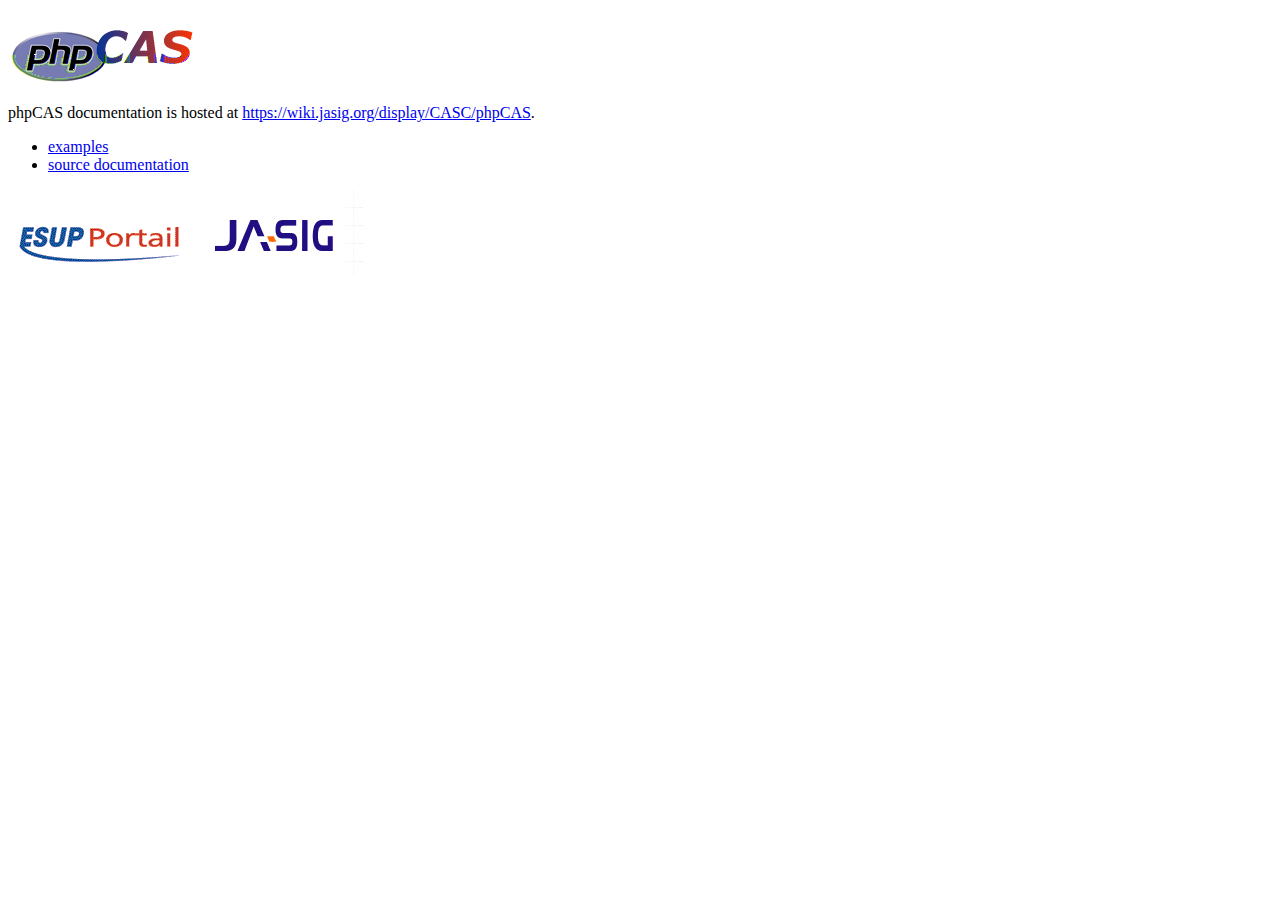
<file: plugins/CAS-1.3.3/docs/index.html>
<?xml version="1.0" encoding="utf-8"?>
<!DOCTYPE html PUBLIC "-//W3C//DTD XHTML 1.0 Strict//EN"
"http://www.w3.org/TR/xhtml1/DTD/xhtml1-strict.dtd">
<html xmlns="http://www.w3.org/1999/xhtml" xml:lang="en" lang="en">
  <head>
    <title>phpCAS</title>
  </head>
  <body>
	<p><img src="images/phpcas.png" width="191" height="68"/></p>
	<p>phpCAS documentation is hosted at <a href="https://wiki.jasig.org/display/CASC/phpCAS">https://wiki.jasig.org/display/CASC/phpCAS</a>.</p>
	<ul>
	  <li><a href="examples">examples</a></li>
	  <li><a href="http://downloads.jasig.org/cas-clients/php/1.3.3/docs/api/">source documentation</a></li>
  </ul>
	<p><img src="images/esup-portail.png" width="182" height="68"/> <img src="images/jasig.png" width="169" height="87"/></p>
	<p>&nbsp;</p>
  </body>
</html>
</file>
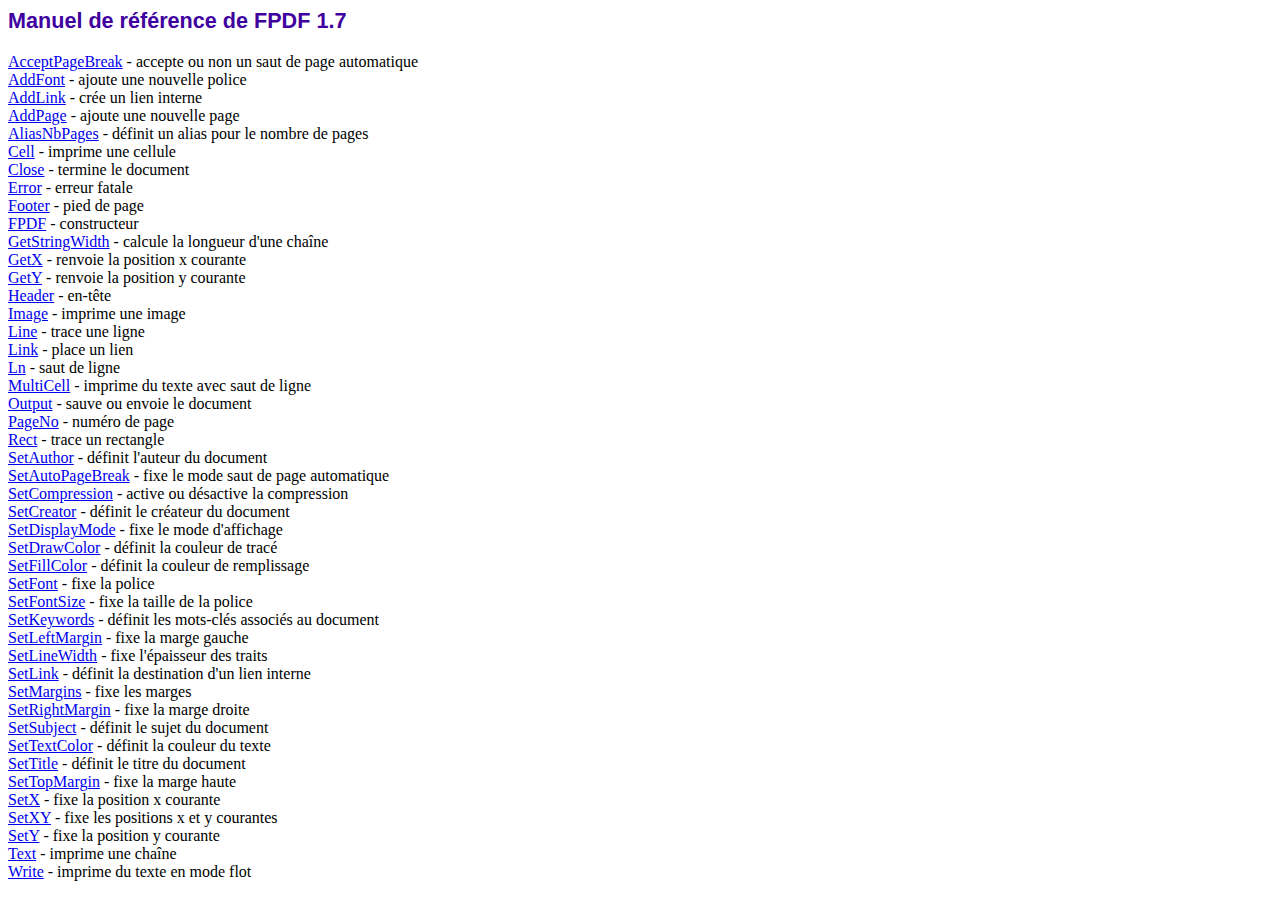
<file: plugins/fpdf17/doc/index.htm>
<!DOCTYPE html PUBLIC "-//W3C//DTD HTML 4.01 Transitional//EN">
<html>
<head>
<meta http-equiv="Content-Type" content="text/html; charset=ISO-8859-1">
<title>Manuel de r�f�rence de FPDF 1.7</title>
<link type="text/css" rel="stylesheet" href="../fpdf.css">
</head>
<body>
<h1>Manuel de r�f�rence de FPDF 1.7</h1>
<a href="acceptpagebreak.htm">AcceptPageBreak</a> - accepte ou non un saut de page automatique<br>
<a href="addfont.htm">AddFont</a> - ajoute une nouvelle police<br>
<a href="addlink.htm">AddLink</a> - cr�e un lien interne<br>
<a href="addpage.htm">AddPage</a> - ajoute une nouvelle page<br>
<a href="aliasnbpages.htm">AliasNbPages</a> - d�finit un alias pour le nombre de pages<br>
<a href="cell.htm">Cell</a> - imprime une cellule<br>
<a href="close.htm">Close</a> - termine le document<br>
<a href="error.htm">Error</a> - erreur fatale<br>
<a href="footer.htm">Footer</a> - pied de page<br>
<a href="fpdf.htm">FPDF</a> - constructeur<br>
<a href="getstringwidth.htm">GetStringWidth</a> - calcule la longueur d'une cha�ne<br>
<a href="getx.htm">GetX</a> - renvoie la position x courante<br>
<a href="gety.htm">GetY</a> - renvoie la position y courante<br>
<a href="header.htm">Header</a> - en-t�te<br>
<a href="image.htm">Image</a> - imprime une image<br>
<a href="line.htm">Line</a> - trace une ligne<br>
<a href="link.htm">Link</a> - place un lien<br>
<a href="ln.htm">Ln</a> - saut de ligne<br>
<a href="multicell.htm">MultiCell</a> - imprime du texte avec saut de ligne<br>
<a href="output.htm">Output</a> - sauve ou envoie le document<br>
<a href="pageno.htm">PageNo</a> - num�ro de page<br>
<a href="rect.htm">Rect</a> - trace un rectangle<br>
<a href="setauthor.htm">SetAuthor</a> - d�finit l'auteur du document<br>
<a href="setautopagebreak.htm">SetAutoPageBreak</a> - fixe le mode saut de page automatique<br>
<a href="setcompression.htm">SetCompression</a> - active ou d�sactive la compression<br>
<a href="setcreator.htm">SetCreator</a> - d�finit le cr�ateur du document<br>
<a href="setdisplaymode.htm">SetDisplayMode</a> - fixe le mode d'affichage<br>
<a href="setdrawcolor.htm">SetDrawColor</a> - d�finit la couleur de trac�<br>
<a href="setfillcolor.htm">SetFillColor</a> - d�finit la couleur de remplissage<br>
<a href="setfont.htm">SetFont</a> - fixe la police<br>
<a href="setfontsize.htm">SetFontSize</a> - fixe la taille de la police<br>
<a href="setkeywords.htm">SetKeywords</a> - d�finit les mots-cl�s associ�s au document<br>
<a href="setleftmargin.htm">SetLeftMargin</a> - fixe la marge gauche<br>
<a href="setlinewidth.htm">SetLineWidth</a> - fixe l'�paisseur des traits<br>
<a href="setlink.htm">SetLink</a> - d�finit la destination d'un lien interne<br>
<a href="setmargins.htm">SetMargins</a> - fixe les marges<br>
<a href="setrightmargin.htm">SetRightMargin</a> - fixe la marge droite<br>
<a href="setsubject.htm">SetSubject</a> - d�finit le sujet du document<br>
<a href="settextcolor.htm">SetTextColor</a> - d�finit la couleur du texte<br>
<a href="settitle.htm">SetTitle</a> - d�finit le titre du document<br>
<a href="settopmargin.htm">SetTopMargin</a> - fixe la marge haute<br>
<a href="setx.htm">SetX</a> - fixe la position x courante<br>
<a href="setxy.htm">SetXY</a> - fixe les positions x et y courantes<br>
<a href="sety.htm">SetY</a> - fixe la position y courante<br>
<a href="text.htm">Text</a> - imprime une cha�ne<br>
<a href="write.htm">Write</a> - imprime du texte en mode flot<br>
</body>
</html>
</file>
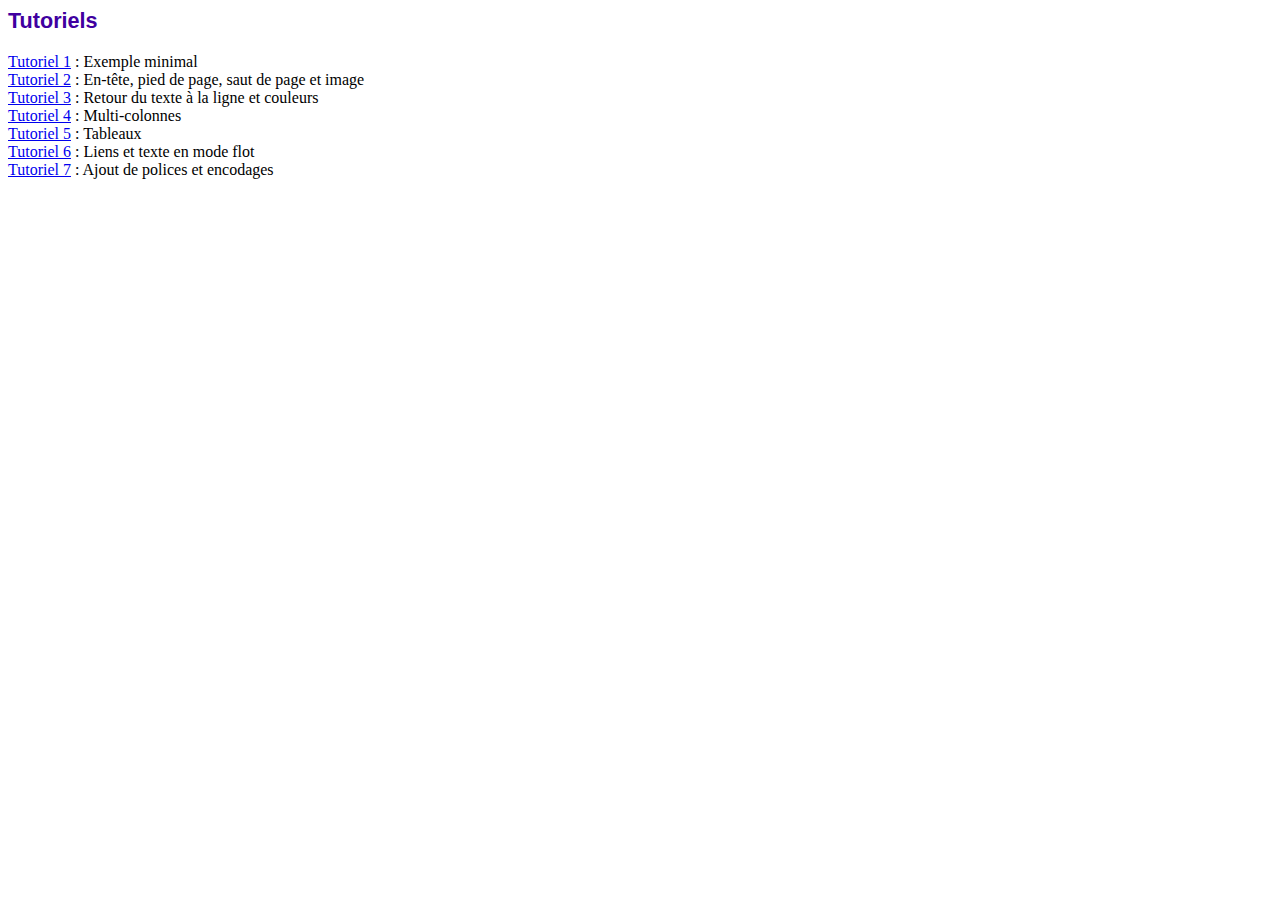
<file: plugins/fpdf17/tutorial/index.htm>
<!DOCTYPE html PUBLIC "-//W3C//DTD HTML 4.01 Transitional//EN">
<html>
<head>
<meta http-equiv="Content-Type" content="text/html; charset=ISO-8859-1">
<title>Tutoriels</title>
<link type="text/css" rel="stylesheet" href="../fpdf.css">
</head>
<body>
<h1>Tutoriels</h1>
<ul style="list-style-type:none; margin-left:0; padding-left:0">
<li><a href="tuto1.htm">Tutoriel 1</a> : Exemple minimal</li>
<li><a href="tuto2.htm">Tutoriel 2</a> : En-t�te, pied de page, saut de page et image</li>
<li><a href="tuto3.htm">Tutoriel 3</a> : Retour du texte � la ligne et couleurs</li>
<li><a href="tuto4.htm">Tutoriel 4</a> : Multi-colonnes</li>
<li><a href="tuto5.htm">Tutoriel 5</a> : Tableaux</li>
<li><a href="tuto6.htm">Tutoriel 6</a> : Liens et texte en mode flot</li>
<li><a href="tuto7.htm">Tutoriel 7</a> : Ajout de polices et encodages</li>
</UL>
</body>
</html>
</file>
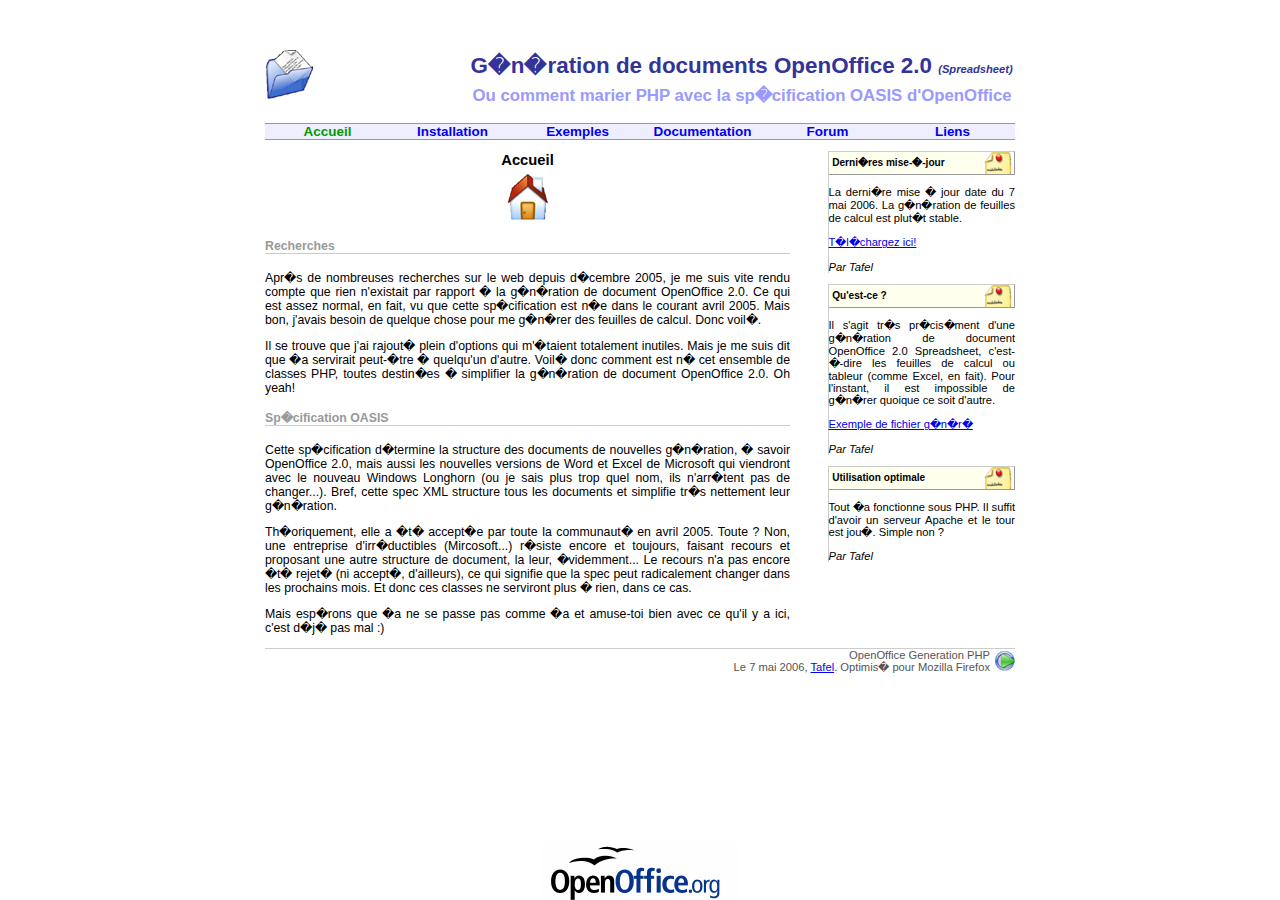
<file: plugins/openoffice_generation_v0_2/doc/index.html>
<html>
<head>
	<title>OpenOfficeGeneration Documentation</title>
	<link rel="stylesheet" type="text/css" href="css/styles.css" />
	<script type="text/javascript" src="js/scripts.js"></script>
</head>
<body>

<div class="body">
	<img class="titre" src="imgs/doc.jpg" alt="doc" title="doc" />
	<h1>G�n�ration de documents OpenOffice 2.0 <span>(Spreadsheet)</span></h1>
	<h2>Ou comment marier PHP avec la sp�cification OASIS d'OpenOffice</h2>
	<ul id="menu">
		<li class="ici"><a href="index.html">Accueil</a></li>
		<li><a href="install.html">Installation</a></li>
		<li><a href="exemples.html">Exemples</a></li>
		<li><a href="doc.html">Documentation</a></li>
		<li><a href="forum.html">Forum</a></li>
		<li><a href="liens.html">Liens</a></li>
	</ul>
	<div id="contenu">
		<div class="gauche">
			<h3 class="m1">Accueil</h3>
			<h4>Recherches</h4>
			<p>Apr�s de nombreuses recherches sur le web depuis d�cembre 2005, je me suis vite rendu compte que rien n'existait par 
			rapport � la g�n�ration de document OpenOffice 2.0. Ce qui est assez normal, en fait, vu que cette 
			sp�cification est n�e dans le courant avril 2005. Mais bon, j'avais besoin de quelque chose pour 
			me g�n�rer des feuilles de calcul. Donc voil�.</p>
			<p>Il se trouve que j'ai rajout� plein d'options qui m'�taient totalement inutiles. Mais je me suis 
			dit que �a servirait peut-�tre � quelqu'un d'autre. Voil� donc comment est n� cet ensemble de classes 
			PHP, toutes destin�es � simplifier la g�n�ration de document OpenOffice 2.0. Oh yeah!</p>
			<h4>Sp�cification OASIS</h4>
			<p>Cette sp�cification d�termine la structure des documents de nouvelles g�n�ration, � savoir OpenOffice 2.0, mais 
			aussi les nouvelles versions de Word et Excel de Microsoft qui viendront avec le nouveau Windows Longhorn (ou je 
			sais plus trop quel nom, ils n'arr�tent pas de changer...). Bref, cette spec XML structure tous les documents et
			simplifie tr�s nettement leur g�n�ration.</p>
			<p>Th�oriquement, elle a �t� accept�e par toute la communaut� en avril 2005. Toute ? Non, une entreprise d'irr�ductibles (Mircosoft...)
			r�siste encore et toujours, faisant recours et proposant une autre structure de document, la leur, �videmment... Le recours n'a
			pas encore �t� rejet� (ni accept�, d'ailleurs), ce qui signifie que la spec peut radicalement changer dans
			les prochains mois. Et donc ces classes ne serviront plus � rien, dans ce cas.</p>
			<p>Mais esp�rons que �a ne se passe pas comme �a et amuse-toi bien avec ce qu'il y a ici, c'est d�j� pas mal :)</p>
		</div>
		<div class="droite">
			<div>
				<h4>Derni�res mise-�-jour</h4>
				<p>La derni�re mise � jour date du 7 mai 2006. La g�n�ration de feuilles de calcul est plut�t stable.</p>
				<p><a href="download/openoffice_generation_v0_2.zip">T�l�chargez ici!</a></p>
				<cite>Par Tafel</cite>
			</div>
			<div>
				<h4>Qu'est-ce ?</h4>
				<p>Il s'agit tr�s pr�cis�ment d'une g�n�ration de document OpenOffice 2.0 Spreadsheet, c'est-�-dire les feuilles de calcul ou tableur (comme Excel, en fait). 
				Pour l'instant, il est impossible de g�n�rer quoique ce soit d'autre.</p>
				<p><a href="download/recettes.ods">Exemple de fichier g�n�r�</a></p>
				<cite>Par Tafel</cite>
			</div>
			<div>
				<h4>Utilisation optimale</h4>
				<p>Tout �a fonctionne sous PHP. Il suffit d'avoir un serveur Apache et le tour est jou�. Simple non ?</p>
				<cite>Par Tafel</cite>
			</div>
		</div>
	</div>
	<div class="bottom">
		<p>OpenOffice Generation PHP</p>
		<p>Le 7 mai 2006, <a href="#" onClick="gereStyle()">Tafel</a>. Optimis� pour Mozilla Firefox</p>
	</div>
</div>
	
</body>
</html>
</file>
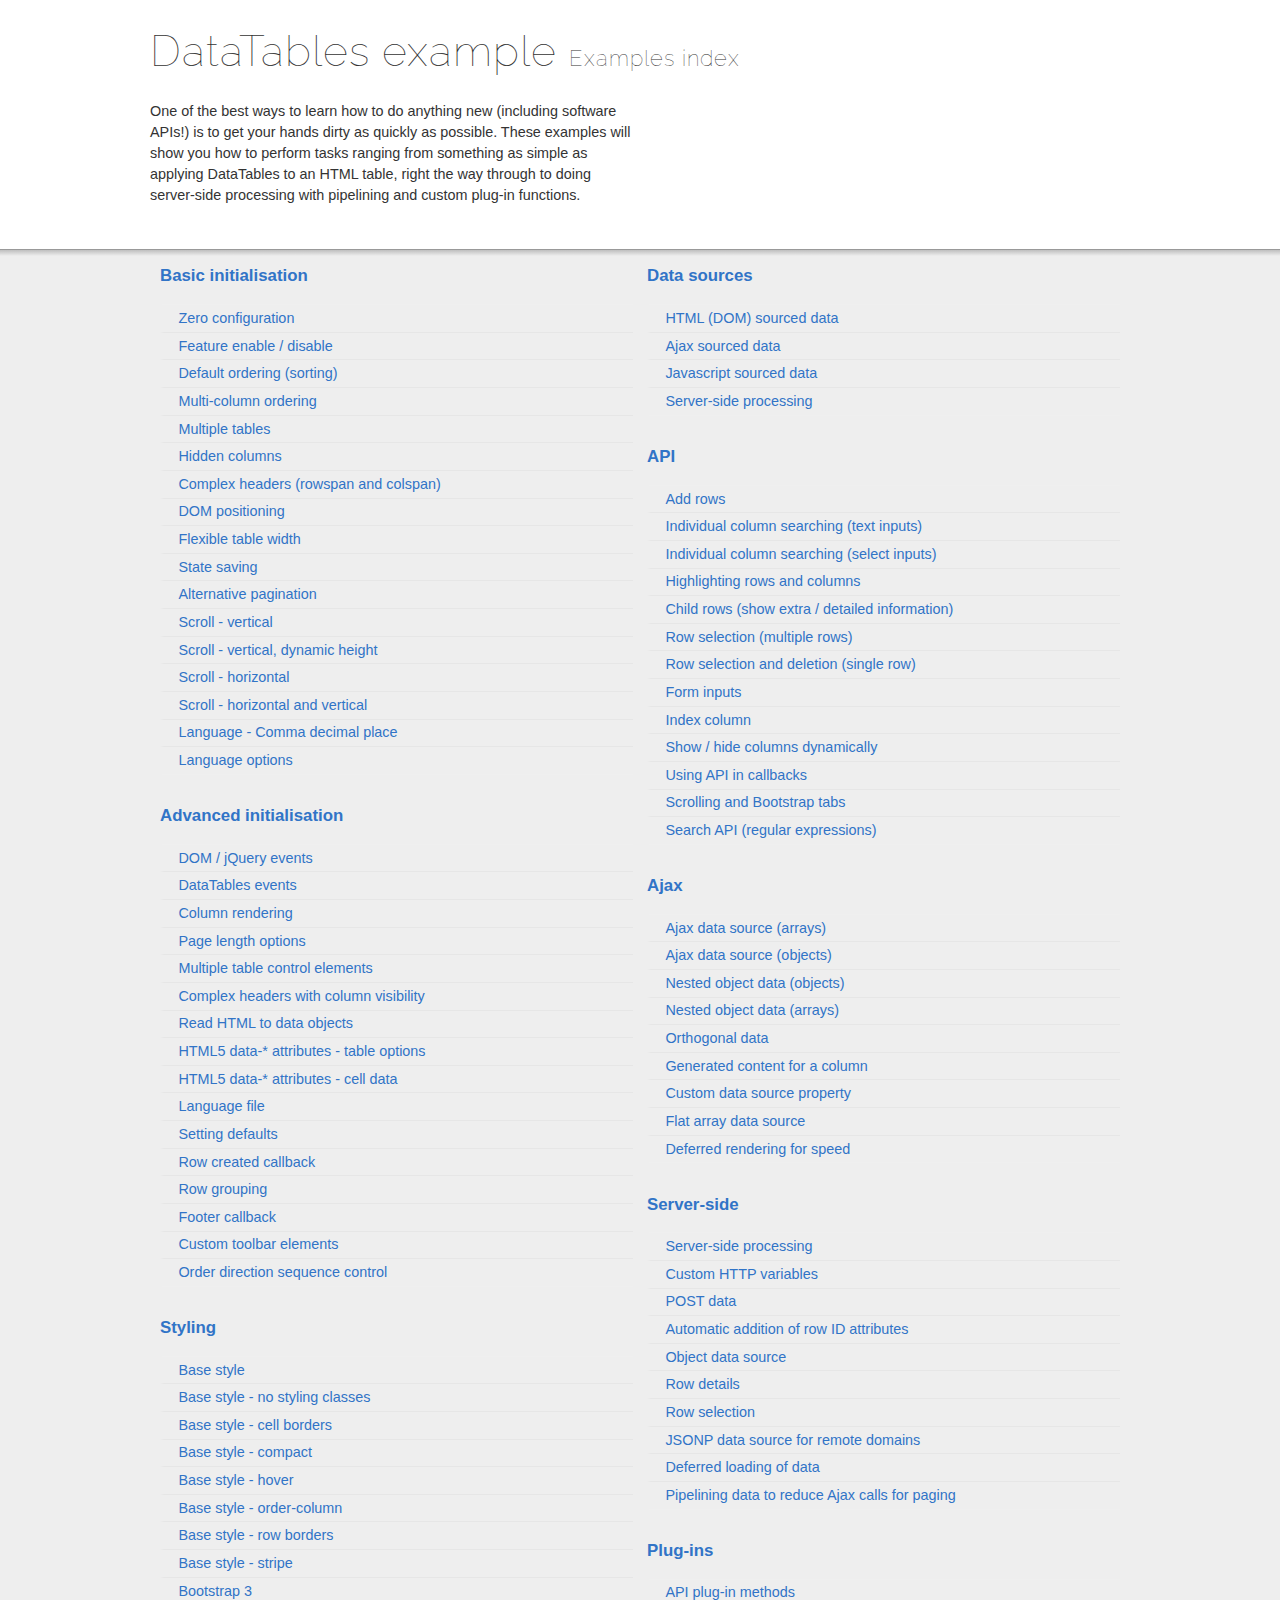
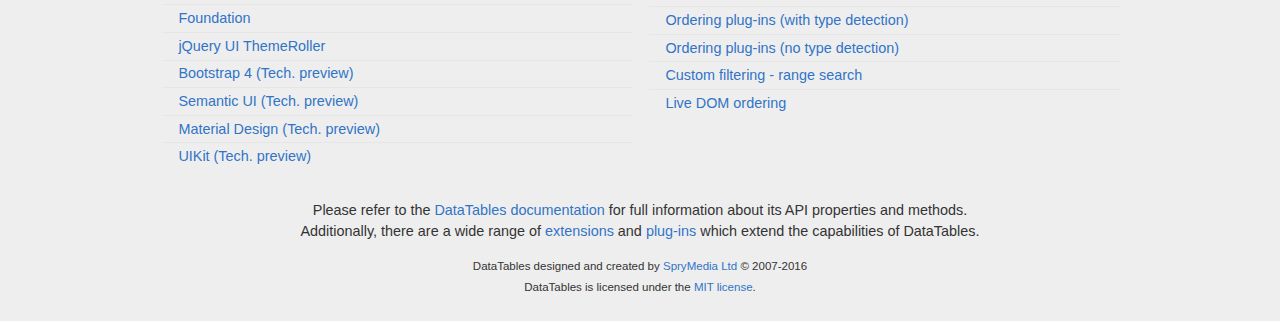
<file: display/javascript/DataTables-1.10.12/examples/index.html>
<!DOCTYPE html>
<html>
<head>
	<meta charset="utf-8">
	<link rel="shortcut icon" type="image/ico" href="http://www.datatables.net/favicon.ico">
	<meta name="viewport" content="initial-scale=1.0, maximum-scale=2.0">
	<link rel="stylesheet" type="text/css" href="./resources/syntax/shCore.css">
	<link rel="stylesheet" type="text/css" href="./resources/demo.css">
	<script type="text/javascript" language="javascript" src="//code.jquery.com/jquery-1.12.3.min.js">
	</script>
	<script type="text/javascript" language="javascript" src="./resources/syntax/shCore.js">
	</script>
	<script type="text/javascript" language="javascript" src="./resources/demo.js">
	</script>
	<title>DataTables examples - Examples index</title>
</head>
<body class="dt-example">
	<div class="container">
		<section>
			<h1>DataTables example <span>Examples index</span></h1>
			<div class="info">
				<p>One of the best ways to learn how to do anything new (including software APIs!) is to get your hands dirty as quickly as possible. These examples will show you
				how to perform tasks ranging from something as simple as applying DataTables to an HTML table, right the way through to doing server-side processing with
				pipelining and custom plug-in functions.</p>
			</div>
		</section>
	</div>
	<section>
		<div class="footer">
			<div class="gradient"></div>
			<div class="liner">
				<div class="toc">
					<div class="toc-group">
						<h3><a href="./basic_init/index.html">Basic initialisation</a></h3>
						<ul class="toc">
							<li>
								<a href="./basic_init/zero_configuration.html">Zero configuration</a>
							</li>
							<li>
								<a href="./basic_init/filter_only.html">Feature enable / disable</a>
							</li>
							<li>
								<a href="./basic_init/table_sorting.html">Default ordering (sorting)</a>
							</li>
							<li>
								<a href="./basic_init/multi_col_sort.html">Multi-column ordering</a>
							</li>
							<li>
								<a href="./basic_init/multiple_tables.html">Multiple tables</a>
							</li>
							<li>
								<a href="./basic_init/hidden_columns.html">Hidden columns</a>
							</li>
							<li>
								<a href="./basic_init/complex_header.html">Complex headers (rowspan and colspan)</a>
							</li>
							<li>
								<a href="./basic_init/dom.html">DOM positioning</a>
							</li>
							<li>
								<a href="./basic_init/flexible_width.html">Flexible table width</a>
							</li>
							<li>
								<a href="./basic_init/state_save.html">State saving</a>
							</li>
							<li>
								<a href="./basic_init/alt_pagination.html">Alternative pagination</a>
							</li>
							<li>
								<a href="./basic_init/scroll_y.html">Scroll - vertical</a>
							</li>
							<li>
								<a href="./basic_init/scroll_y_dynamic.html">Scroll - vertical, dynamic height</a>
							</li>
							<li>
								<a href="./basic_init/scroll_x.html">Scroll - horizontal</a>
							</li>
							<li>
								<a href="./basic_init/scroll_xy.html">Scroll - horizontal and vertical</a>
							</li>
							<li>
								<a href="./basic_init/comma-decimal.html">Language - Comma decimal place</a>
							</li>
							<li>
								<a href="./basic_init/language.html">Language options</a>
							</li>
						</ul>
					</div>
					<div class="toc-group">
						<h3><a href="./advanced_init/index.html">Advanced initialisation</a></h3>
						<ul class="toc">
							<li>
								<a href="./advanced_init/events_live.html">DOM / jQuery events</a>
							</li>
							<li>
								<a href="./advanced_init/dt_events.html">DataTables events</a>
							</li>
							<li>
								<a href="./advanced_init/column_render.html">Column rendering</a>
							</li>
							<li>
								<a href="./advanced_init/length_menu.html">Page length options</a>
							</li>
							<li>
								<a href="./advanced_init/dom_multiple_elements.html">Multiple table control elements</a>
							</li>
							<li>
								<a href="./advanced_init/complex_header.html">Complex headers with column visibility</a>
							</li>
							<li>
								<a href="./advanced_init/object_dom_read.html">Read HTML to data objects</a>
							</li>
							<li>
								<a href="./advanced_init/html5-data-options.html">HTML5 data-* attributes - table options</a>
							</li>
							<li>
								<a href="./advanced_init/html5-data-attributes.html">HTML5 data-* attributes - cell data</a>
							</li>
							<li>
								<a href="./advanced_init/language_file.html">Language file</a>
							</li>
							<li>
								<a href="./advanced_init/defaults.html">Setting defaults</a>
							</li>
							<li>
								<a href="./advanced_init/row_callback.html">Row created callback</a>
							</li>
							<li>
								<a href="./advanced_init/row_grouping.html">Row grouping</a>
							</li>
							<li>
								<a href="./advanced_init/footer_callback.html">Footer callback</a>
							</li>
							<li>
								<a href="./advanced_init/dom_toolbar.html">Custom toolbar elements</a>
							</li>
							<li>
								<a href="./advanced_init/sort_direction_control.html">Order direction sequence control</a>
							</li>
						</ul>
					</div>
					<div class="toc-group">
						<h3><a href="./styling/index.html">Styling</a></h3>
						<ul class="toc">
							<li>
								<a href="./styling/display.html">Base style</a>
							</li>
							<li>
								<a href="./styling/no-classes.html">Base style - no styling classes</a>
							</li>
							<li>
								<a href="./styling/cell-border.html">Base style - cell borders</a>
							</li>
							<li>
								<a href="./styling/compact.html">Base style - compact</a>
							</li>
							<li>
								<a href="./styling/hover.html">Base style - hover</a>
							</li>
							<li>
								<a href="./styling/order-column.html">Base style - order-column</a>
							</li>
							<li>
								<a href="./styling/row-border.html">Base style - row borders</a>
							</li>
							<li>
								<a href="./styling/stripe.html">Base style - stripe</a>
							</li>
							<li>
								<a href="./styling/bootstrap.html">Bootstrap 3</a>
							</li>
							<li>
								<a href="./styling/foundation.html">Foundation</a>
							</li>
							<li>
								<a href="./styling/jqueryUI.html">jQuery UI ThemeRoller</a>
							</li>
							<li>
								<a href="./styling/bootstrap4.html">Bootstrap 4 (Tech. preview)</a>
							</li>
							<li>
								<a href="./styling/semanticui.html">Semantic UI (Tech. preview)</a>
							</li>
							<li>
								<a href="./styling/material.html">Material Design (Tech. preview)</a>
							</li>
							<li>
								<a href="./styling/uikit.html">UIKit (Tech. preview)</a>
							</li>
						</ul>
					</div>
					<div class="toc-group">
						<h3><a href="./data_sources/index.html">Data sources</a></h3>
						<ul class="toc">
							<li>
								<a href="./data_sources/dom.html">HTML (DOM) sourced data</a>
							</li>
							<li>
								<a href="./data_sources/ajax.html">Ajax sourced data</a>
							</li>
							<li>
								<a href="./data_sources/js_array.html">Javascript sourced data</a>
							</li>
							<li>
								<a href="./data_sources/server_side.html">Server-side processing</a>
							</li>
						</ul>
					</div>
					<div class="toc-group">
						<h3><a href="./api/index.html">API</a></h3>
						<ul class="toc">
							<li>
								<a href="./api/add_row.html">Add rows</a>
							</li>
							<li>
								<a href="./api/multi_filter.html">Individual column searching (text inputs)</a>
							</li>
							<li>
								<a href="./api/multi_filter_select.html">Individual column searching (select inputs)</a>
							</li>
							<li>
								<a href="./api/highlight.html">Highlighting rows and columns</a>
							</li>
							<li>
								<a href="./api/row_details.html">Child rows (show extra / detailed information)</a>
							</li>
							<li>
								<a href="./api/select_row.html">Row selection (multiple rows)</a>
							</li>
							<li>
								<a href="./api/select_single_row.html">Row selection and deletion (single row)</a>
							</li>
							<li>
								<a href="./api/form.html">Form inputs</a>
							</li>
							<li>
								<a href="./api/counter_columns.html">Index column</a>
							</li>
							<li>
								<a href="./api/show_hide.html">Show / hide columns dynamically</a>
							</li>
							<li>
								<a href="./api/api_in_init.html">Using API in callbacks</a>
							</li>
							<li>
								<a href="./api/tabs_and_scrolling.html">Scrolling and Bootstrap tabs</a>
							</li>
							<li>
								<a href="./api/regex.html">Search API (regular expressions)</a>
							</li>
						</ul>
					</div>
					<div class="toc-group">
						<h3><a href="./ajax/index.html">Ajax</a></h3>
						<ul class="toc">
							<li>
								<a href="./ajax/simple.html">Ajax data source (arrays)</a>
							</li>
							<li>
								<a href="./ajax/objects.html">Ajax data source (objects)</a>
							</li>
							<li>
								<a href="./ajax/deep.html">Nested object data (objects)</a>
							</li>
							<li>
								<a href="./ajax/objects_subarrays.html">Nested object data (arrays)</a>
							</li>
							<li>
								<a href="./ajax/orthogonal-data.html">Orthogonal data</a>
							</li>
							<li>
								<a href="./ajax/null_data_source.html">Generated content for a column</a>
							</li>
							<li>
								<a href="./ajax/custom_data_property.html">Custom data source property</a>
							</li>
							<li>
								<a href="./ajax/custom_data_flat.html">Flat array data source</a>
							</li>
							<li>
								<a href="./ajax/defer_render.html">Deferred rendering for speed</a>
							</li>
						</ul>
					</div>
					<div class="toc-group">
						<h3><a href="./server_side/index.html">Server-side</a></h3>
						<ul class="toc">
							<li>
								<a href="./server_side/simple.html">Server-side processing</a>
							</li>
							<li>
								<a href="./server_side/custom_vars.html">Custom HTTP variables</a>
							</li>
							<li>
								<a href="./server_side/post.html">POST data</a>
							</li>
							<li>
								<a href="./server_side/ids.html">Automatic addition of row ID attributes</a>
							</li>
							<li>
								<a href="./server_side/object_data.html">Object data source</a>
							</li>
							<li>
								<a href="./server_side/row_details.html">Row details</a>
							</li>
							<li>
								<a href="./server_side/select_rows.html">Row selection</a>
							</li>
							<li>
								<a href="./server_side/jsonp.html">JSONP data source for remote domains</a>
							</li>
							<li>
								<a href="./server_side/defer_loading.html">Deferred loading of data</a>
							</li>
							<li>
								<a href="./server_side/pipeline.html">Pipelining data to reduce Ajax calls for paging</a>
							</li>
						</ul>
					</div>
					<div class="toc-group">
						<h3><a href="./plug-ins/index.html">Plug-ins</a></h3>
						<ul class="toc">
							<li>
								<a href="./plug-ins/api.html">API plug-in methods</a>
							</li>
							<li>
								<a href="./plug-ins/sorting_auto.html">Ordering plug-ins (with type detection)</a>
							</li>
							<li>
								<a href="./plug-ins/sorting_manual.html">Ordering plug-ins (no type detection)</a>
							</li>
							<li>
								<a href="./plug-ins/range_filtering.html">Custom filtering - range search</a>
							</li>
							<li>
								<a href="./plug-ins/dom_sort.html">Live DOM ordering</a>
							</li>
						</ul>
					</div>
				</div>
				<div class="epilogue">
					<p>Please refer to the <a href="http://www.datatables.net">DataTables documentation</a> for full information about its API properties and methods.<br>
					Additionally, there are a wide range of <a href="http://www.datatables.net/extensions">extensions</a> and <a href=
					"http://www.datatables.net/plug-ins">plug-ins</a> which extend the capabilities of DataTables.</p>
					<p class="copyright">DataTables designed and created by <a href="http://www.sprymedia.co.uk">SpryMedia Ltd</a> © 2007-2016<br>
					DataTables is licensed under the <a href="http://www.datatables.net/mit">MIT license</a>.</p>
				</div>
			</div>
		</div>
	</section>
</body>
</html>
</file>
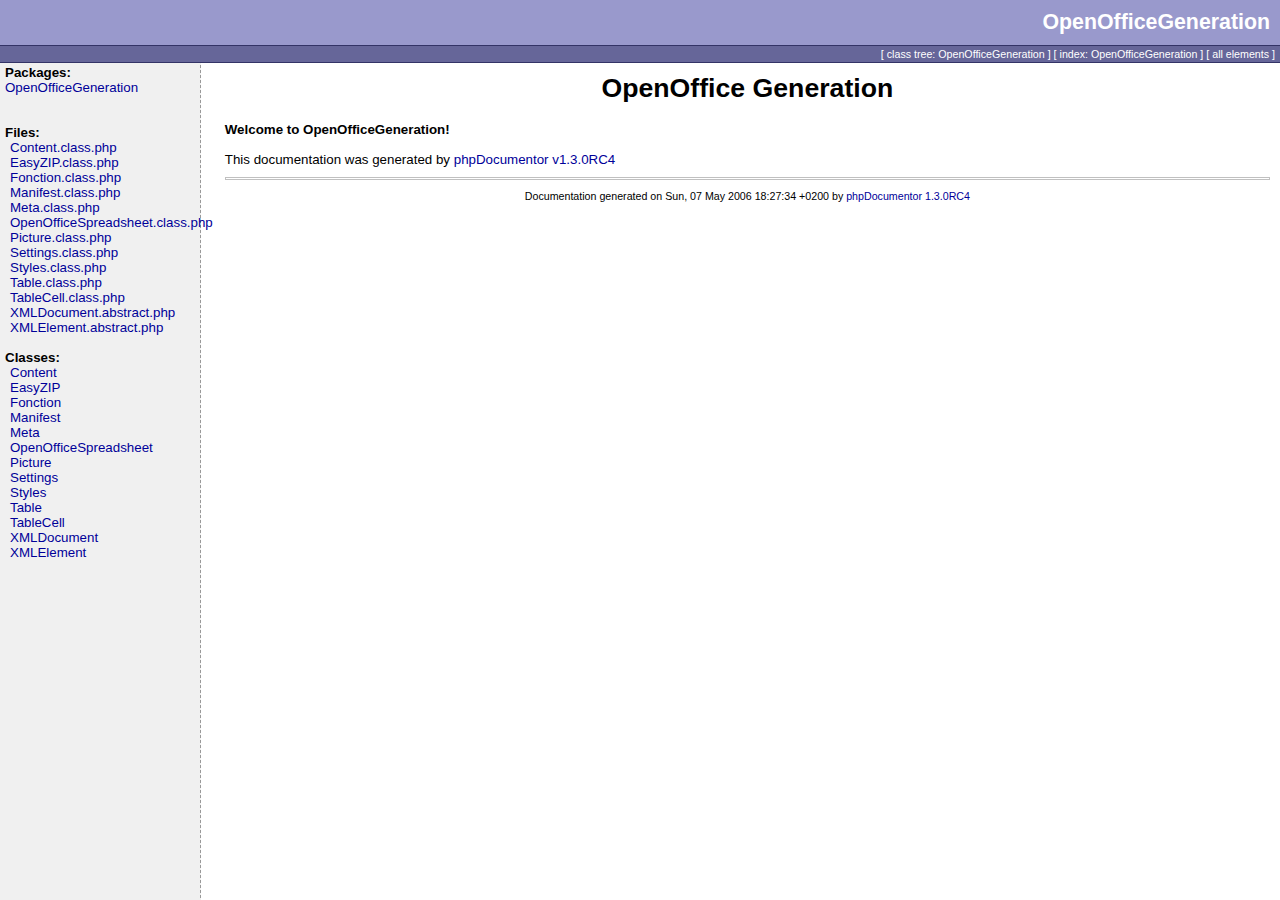
<file: plugins/openoffice_generation_v0_2/doc/phpdoc/index.html>
<html>
<head>
<title>OpenOffice Generation</title>
<link rel="stylesheet" type="text/css" href="media/style.css">
</head>
<body>

<table border="0" cellspacing="0" cellpadding="0" height="48" width="100%">
  <tr>
    <td class="header_top">OpenOfficeGeneration</td>
  </tr>
  <tr><td class="header_line"><img src="media/empty.png" width="1" height="1" border="0" alt=""  /></td></tr>
  <tr>
    <td class="header_menu">
  		  [ <a href="classtrees_OpenOfficeGeneration.html" class="menu">class tree: OpenOfficeGeneration</a> ]
		  [ <a href="elementindex_OpenOfficeGeneration.html" class="menu">index: OpenOfficeGeneration</a> ]
		  [ <a href="elementindex.html" class="menu">all elements</a> ]
    </td>
  </tr>
  <tr><td class="header_line"><img src="media/empty.png" width="1" height="1" border="0" alt=""  /></td></tr>
</table>

<table width="100%" border="0" cellpadding="0" cellspacing="0">
  <tr valign="top">
    <td width="200" class="menu">
      <b>Packages:</b><br />
              <a href="li_OpenOfficeGeneration.html">OpenOfficeGeneration</a><br />
            <br /><br />
                        <b>Files:</b><br />
      	  <div class="package">
			<a href="OpenOfficeGeneration/_Content_class_php.html">		Content.class.php
		</a><br>
			<a href="OpenOfficeGeneration/_EasyZIP_class_php.html">		EasyZIP.class.php
		</a><br>
			<a href="OpenOfficeGeneration/_Fonction_class_php.html">		Fonction.class.php
		</a><br>
			<a href="OpenOfficeGeneration/_Manifest_class_php.html">		Manifest.class.php
		</a><br>
			<a href="OpenOfficeGeneration/_Meta_class_php.html">		Meta.class.php
		</a><br>
			<a href="OpenOfficeGeneration/_OpenOfficeSpreadsheet_class_php.html">		OpenOfficeSpreadsheet.class.php
		</a><br>
			<a href="OpenOfficeGeneration/_Picture_class_php.html">		Picture.class.php
		</a><br>
			<a href="OpenOfficeGeneration/_Settings_class_php.html">		Settings.class.php
		</a><br>
			<a href="OpenOfficeGeneration/_Styles_class_php.html">		Styles.class.php
		</a><br>
			<a href="OpenOfficeGeneration/_Table_class_php.html">		Table.class.php
		</a><br>
			<a href="OpenOfficeGeneration/_TableCell_class_php.html">		TableCell.class.php
		</a><br>
			<a href="OpenOfficeGeneration/_XMLDocument_abstract_php.html">		XMLDocument.abstract.php
		</a><br>
			<a href="OpenOfficeGeneration/_XMLElement_abstract_php.html">		XMLElement.abstract.php
		</a><br>
	  </div><br />
      
            <b>Classes:</b><br />
        <div class="package">
		    		<a href="OpenOfficeGeneration/Content.html">Content</a><br />
	    		<a href="OpenOfficeGeneration/EasyZIP.html">EasyZIP</a><br />
	    		<a href="OpenOfficeGeneration/Fonction.html">Fonction</a><br />
	    		<a href="OpenOfficeGeneration/Manifest.html">Manifest</a><br />
	    		<a href="OpenOfficeGeneration/Meta.html">Meta</a><br />
	    		<a href="OpenOfficeGeneration/OpenOfficeSpreadsheet.html">OpenOfficeSpreadsheet</a><br />
	    		<a href="OpenOfficeGeneration/Picture.html">Picture</a><br />
	    		<a href="OpenOfficeGeneration/Settings.html">Settings</a><br />
	    		<a href="OpenOfficeGeneration/Styles.html">Styles</a><br />
	    		<a href="OpenOfficeGeneration/Table.html">Table</a><br />
	    		<a href="OpenOfficeGeneration/TableCell.html">TableCell</a><br />
	    		<a href="OpenOfficeGeneration/XMLDocument.html">XMLDocument</a><br />
	    		<a href="OpenOfficeGeneration/XMLElement.html">XMLElement</a><br />
	  </div>
                </td>
    <td>
      <table cellpadding="10" cellspacing="0" width="100%" border="0"><tr><td valign="top">

<div align="center"><h1>OpenOffice Generation</h1></div>
<b>Welcome to OpenOfficeGeneration!</b><br />
<br />
This documentation was generated by <a href="http://www.phpdoc.org">phpDocumentor v1.3.0RC4</a><br />
        <div class="credit">
		    <hr />
		    Documentation generated on Sun, 07 May 2006 18:27:34 +0200 by <a href="http://www.phpdoc.org">phpDocumentor 1.3.0RC4</a>
	      </div>
      </td></tr></table>
    </td>
  </tr>
</table>

</body>
</html>
</file>
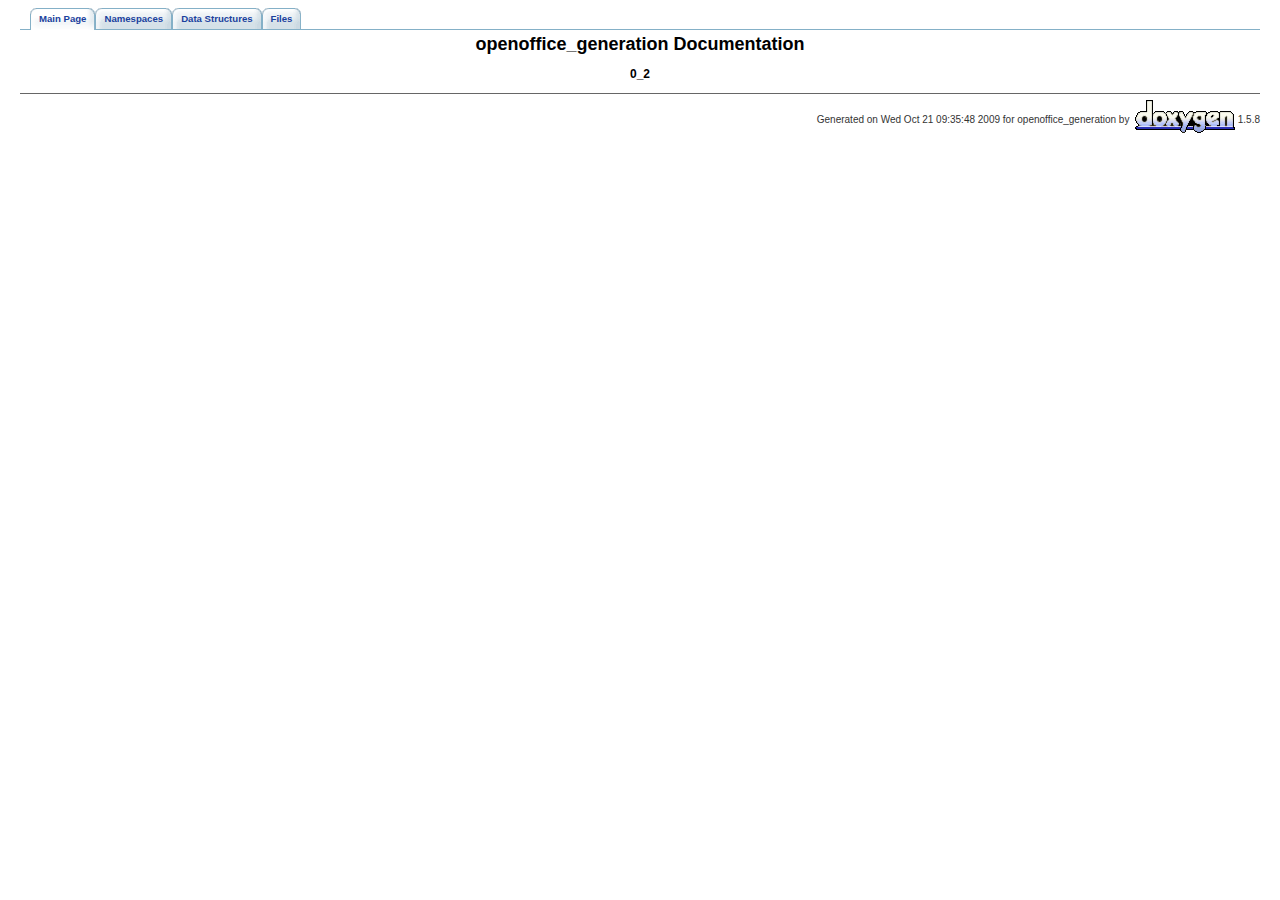
<file: plugins/openoffice_generation_v0_2/doxygen/html/index.html>
<!DOCTYPE HTML PUBLIC "-//W3C//DTD HTML 4.01 Transitional//EN">
<html><head><meta http-equiv="Content-Type" content="text/html;charset=UTF-8">
<title>openoffice_generation: Main Page</title>
<link href="tabs.css" rel="stylesheet" type="text/css">
<link href="doxygen.css" rel="stylesheet" type="text/css">
</head><body>
<!-- Generated by Doxygen 1.5.8 -->
<div class="navigation" id="top">
  <div class="tabs">
    <ul>
      <li class="current"><a href="index.html"><span>Main&nbsp;Page</span></a></li>
      <li><a href="namespaces.html"><span>Namespaces</span></a></li>
      <li><a href="annotated.html"><span>Data&nbsp;Structures</span></a></li>
      <li><a href="files.html"><span>Files</span></a></li>
    </ul>
  </div>
</div>
<div class="contents">
<h1>openoffice_generation Documentation</h1>
<p>
<h3 align="center">0_2 </h3></div>
<hr size="1"><address style="text-align: right;"><small>Generated on Wed Oct 21 09:35:48 2009 for openoffice_generation by&nbsp;
<a href="http://www.doxygen.org/index.html">
<img src="doxygen.png" alt="doxygen" align="middle" border="0"></a> 1.5.8 </small></address>
</body>
</html>
</file>
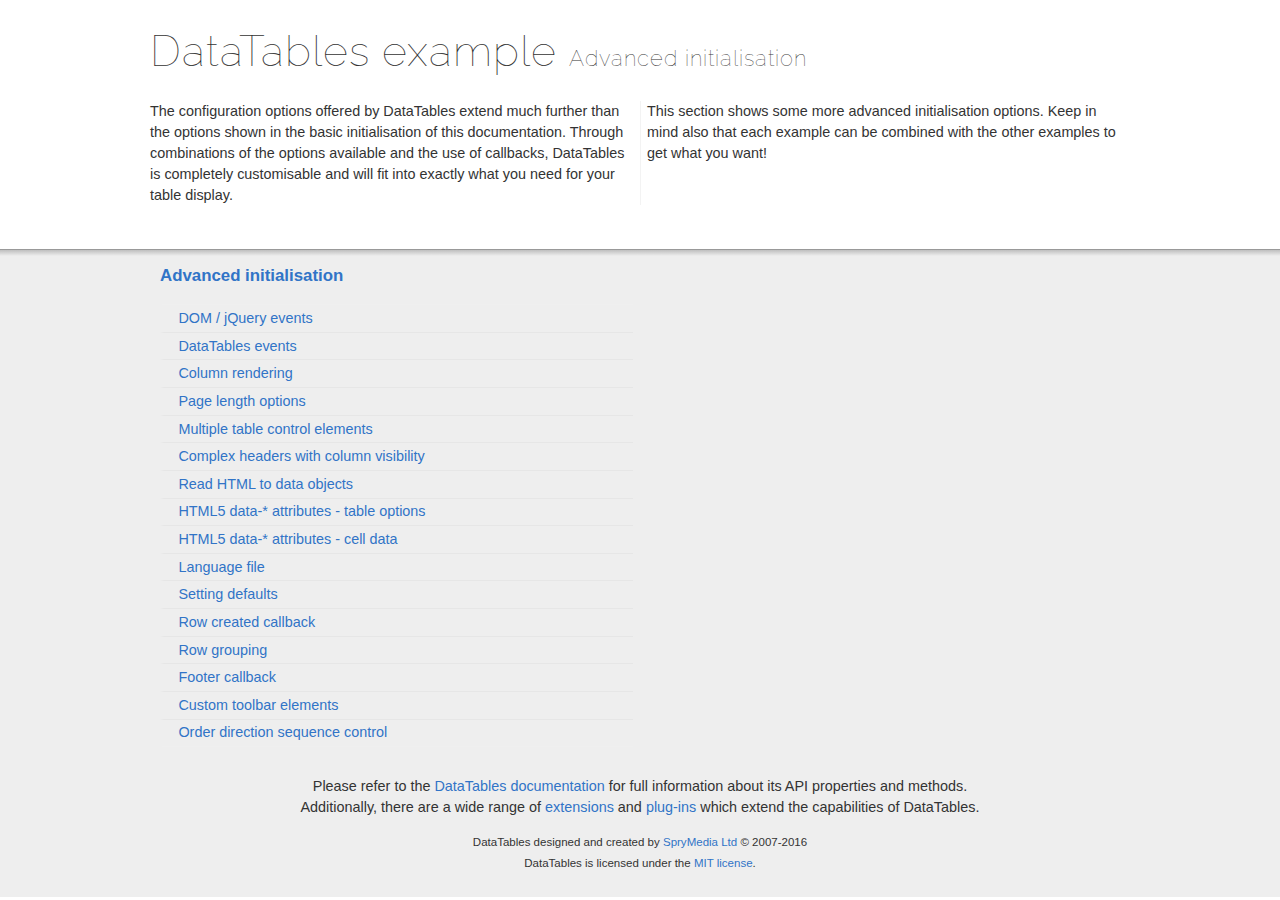
<file: display/javascript/DataTables-1.10.12/examples/advanced_init/index.html>
<!DOCTYPE html>
<html>
<head>
	<meta charset="utf-8">
	<link rel="shortcut icon" type="image/ico" href="http://www.datatables.net/favicon.ico">
	<meta name="viewport" content="initial-scale=1.0, maximum-scale=2.0">
	<link rel="stylesheet" type="text/css" href="../resources/syntax/shCore.css">
	<link rel="stylesheet" type="text/css" href="../resources/demo.css">
	<script type="text/javascript" language="javascript" src="//code.jquery.com/jquery-1.12.3.min.js">
	</script>
	<script type="text/javascript" language="javascript" src="../resources/syntax/shCore.js">
	</script>
	<script type="text/javascript" language="javascript" src="../resources/demo.js">
	</script>
	<title>DataTables examples - Advanced initialisation</title>
</head>
<body class="dt-example">
	<div class="container">
		<section>
			<h1>DataTables example <span>Advanced initialisation</span></h1>
			<div class="info">
				<p>The configuration options offered by DataTables extend much further than the options shown in the basic initialisation of this documentation. Through
				combinations of the options available and the use of callbacks, DataTables is completely customisable and will fit into exactly what you need for your table
				display.</p>
				<p>This section shows some more advanced initialisation options. Keep in mind also that each example can be combined with the other examples to get what you
				want!</p>
			</div>
		</section>
	</div>
	<section>
		<div class="footer">
			<div class="gradient"></div>
			<div class="liner">
				<div class="toc">
					<div class="toc-group">
						<h3><a href="./index.html">Advanced initialisation</a></h3>
						<ul class="toc">
							<li>
								<a href="./events_live.html">DOM / jQuery events</a>
							</li>
							<li>
								<a href="./dt_events.html">DataTables events</a>
							</li>
							<li>
								<a href="./column_render.html">Column rendering</a>
							</li>
							<li>
								<a href="./length_menu.html">Page length options</a>
							</li>
							<li>
								<a href="./dom_multiple_elements.html">Multiple table control elements</a>
							</li>
							<li>
								<a href="./complex_header.html">Complex headers with column visibility</a>
							</li>
							<li>
								<a href="./object_dom_read.html">Read HTML to data objects</a>
							</li>
							<li>
								<a href="./html5-data-options.html">HTML5 data-* attributes - table options</a>
							</li>
							<li>
								<a href="./html5-data-attributes.html">HTML5 data-* attributes - cell data</a>
							</li>
							<li>
								<a href="./language_file.html">Language file</a>
							</li>
							<li>
								<a href="./defaults.html">Setting defaults</a>
							</li>
							<li>
								<a href="./row_callback.html">Row created callback</a>
							</li>
							<li>
								<a href="./row_grouping.html">Row grouping</a>
							</li>
							<li>
								<a href="./footer_callback.html">Footer callback</a>
							</li>
							<li>
								<a href="./dom_toolbar.html">Custom toolbar elements</a>
							</li>
							<li>
								<a href="./sort_direction_control.html">Order direction sequence control</a>
							</li>
						</ul>
					</div>
				</div>
				<div class="epilogue">
					<p>Please refer to the <a href="http://www.datatables.net">DataTables documentation</a> for full information about its API properties and methods.<br>
					Additionally, there are a wide range of <a href="http://www.datatables.net/extensions">extensions</a> and <a href=
					"http://www.datatables.net/plug-ins">plug-ins</a> which extend the capabilities of DataTables.</p>
					<p class="copyright">DataTables designed and created by <a href="http://www.sprymedia.co.uk">SpryMedia Ltd</a> © 2007-2016<br>
					DataTables is licensed under the <a href="http://www.datatables.net/mit">MIT license</a>.</p>
				</div>
			</div>
		</div>
	</section>
</body>
</html>
</file>
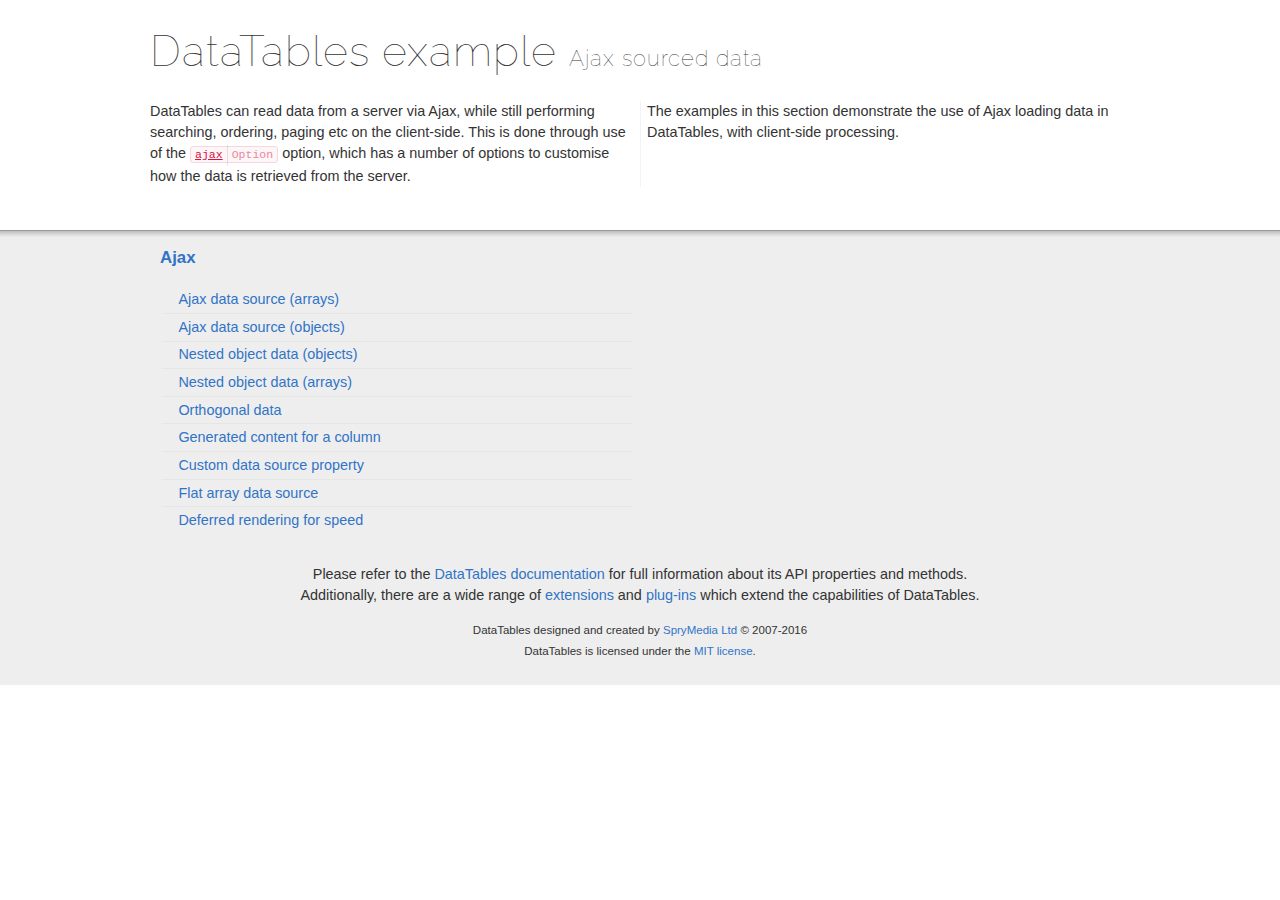
<file: display/javascript/DataTables-1.10.12/examples/ajax/index.html>
<!DOCTYPE html>
<html>
<head>
	<meta charset="utf-8">
	<link rel="shortcut icon" type="image/ico" href="http://www.datatables.net/favicon.ico">
	<meta name="viewport" content="initial-scale=1.0, maximum-scale=2.0">
	<link rel="stylesheet" type="text/css" href="../resources/syntax/shCore.css">
	<link rel="stylesheet" type="text/css" href="../resources/demo.css">
	<script type="text/javascript" language="javascript" src="//code.jquery.com/jquery-1.12.3.min.js">
	</script>
	<script type="text/javascript" language="javascript" src="../resources/syntax/shCore.js">
	</script>
	<script type="text/javascript" language="javascript" src="../resources/demo.js">
	</script>
	<title>DataTables examples - Ajax sourced data</title>
</head>
<body class="dt-example">
	<div class="container">
		<section>
			<h1>DataTables example <span>Ajax sourced data</span></h1>
			<div class="info">
				<p>DataTables can read data from a server via Ajax, while still performing searching, ordering, paging etc on the client-side. This is done through use of the
				<a href="//datatables.net/reference/option/ajax"><code class="option" title="DataTables initialisation option">ajax</code></a> option, which has a number of
				options to customise how the data is retrieved from the server.</p>
				<p>The examples in this section demonstrate the use of Ajax loading data in DataTables, with client-side processing.</p>
			</div>
		</section>
	</div>
	<section>
		<div class="footer">
			<div class="gradient"></div>
			<div class="liner">
				<div class="toc">
					<div class="toc-group">
						<h3><a href="./index.html">Ajax</a></h3>
						<ul class="toc">
							<li>
								<a href="./simple.html">Ajax data source (arrays)</a>
							</li>
							<li>
								<a href="./objects.html">Ajax data source (objects)</a>
							</li>
							<li>
								<a href="./deep.html">Nested object data (objects)</a>
							</li>
							<li>
								<a href="./objects_subarrays.html">Nested object data (arrays)</a>
							</li>
							<li>
								<a href="./orthogonal-data.html">Orthogonal data</a>
							</li>
							<li>
								<a href="./null_data_source.html">Generated content for a column</a>
							</li>
							<li>
								<a href="./custom_data_property.html">Custom data source property</a>
							</li>
							<li>
								<a href="./custom_data_flat.html">Flat array data source</a>
							</li>
							<li>
								<a href="./defer_render.html">Deferred rendering for speed</a>
							</li>
						</ul>
					</div>
				</div>
				<div class="epilogue">
					<p>Please refer to the <a href="http://www.datatables.net">DataTables documentation</a> for full information about its API properties and methods.<br>
					Additionally, there are a wide range of <a href="http://www.datatables.net/extensions">extensions</a> and <a href=
					"http://www.datatables.net/plug-ins">plug-ins</a> which extend the capabilities of DataTables.</p>
					<p class="copyright">DataTables designed and created by <a href="http://www.sprymedia.co.uk">SpryMedia Ltd</a> © 2007-2016<br>
					DataTables is licensed under the <a href="http://www.datatables.net/mit">MIT license</a>.</p>
				</div>
			</div>
		</div>
	</section>
</body>
</html>
</file>
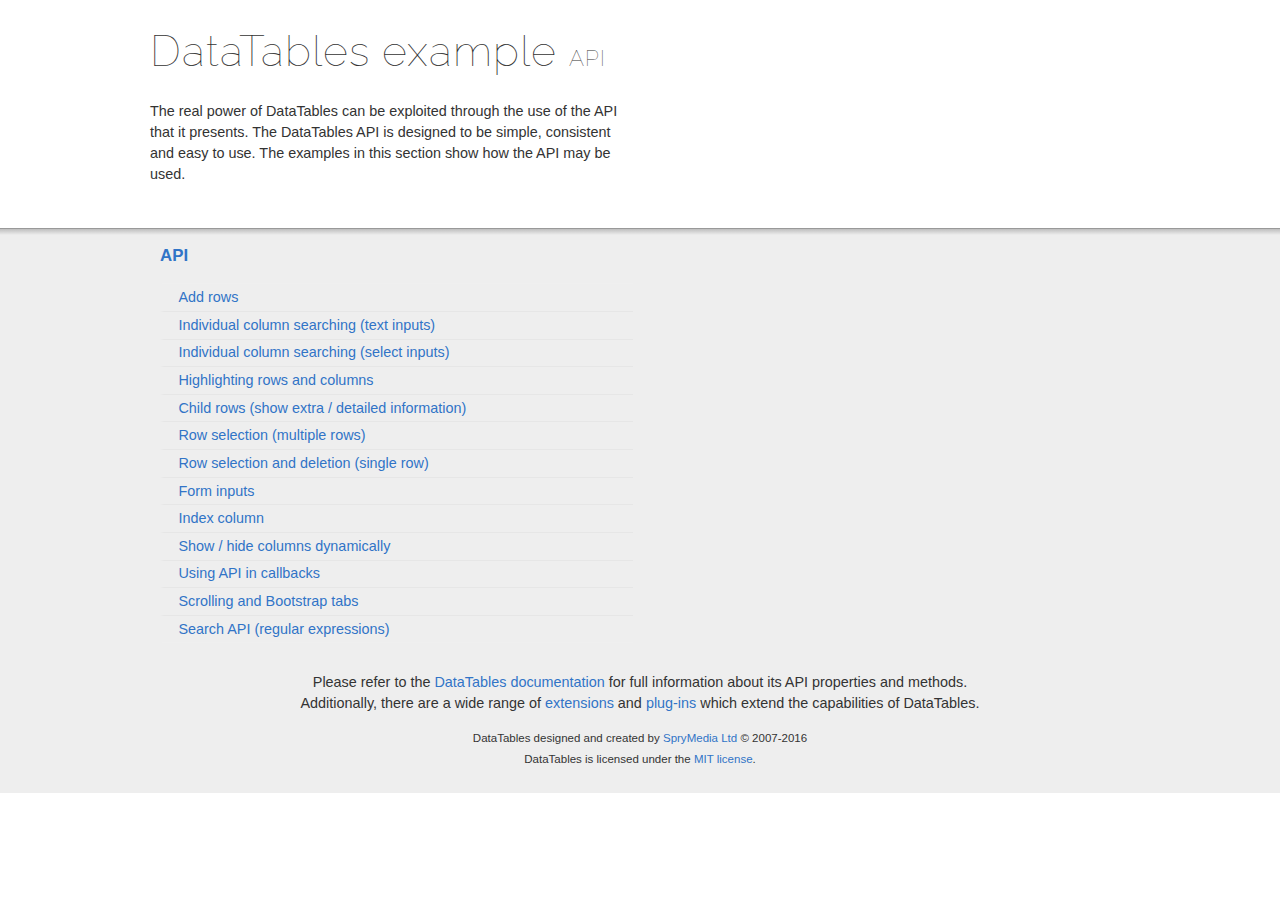
<file: display/javascript/DataTables-1.10.12/examples/api/index.html>
<!DOCTYPE html>
<html>
<head>
	<meta charset="utf-8">
	<link rel="shortcut icon" type="image/ico" href="http://www.datatables.net/favicon.ico">
	<meta name="viewport" content="initial-scale=1.0, maximum-scale=2.0">
	<link rel="stylesheet" type="text/css" href="../resources/syntax/shCore.css">
	<link rel="stylesheet" type="text/css" href="../resources/demo.css">
	<script type="text/javascript" language="javascript" src="//code.jquery.com/jquery-1.12.3.min.js">
	</script>
	<script type="text/javascript" language="javascript" src="../resources/syntax/shCore.js">
	</script>
	<script type="text/javascript" language="javascript" src="../resources/demo.js">
	</script>
	<title>DataTables examples - API</title>
</head>
<body class="dt-example">
	<div class="container">
		<section>
			<h1>DataTables example <span>API</span></h1>
			<div class="info">
				<p>The real power of DataTables can be exploited through the use of the API that it presents. The DataTables API is designed to be simple, consistent and easy to
				use. The examples in this section show how the API may be used.</p>
			</div>
		</section>
	</div>
	<section>
		<div class="footer">
			<div class="gradient"></div>
			<div class="liner">
				<div class="toc">
					<div class="toc-group">
						<h3><a href="./index.html">API</a></h3>
						<ul class="toc">
							<li>
								<a href="./add_row.html">Add rows</a>
							</li>
							<li>
								<a href="./multi_filter.html">Individual column searching (text inputs)</a>
							</li>
							<li>
								<a href="./multi_filter_select.html">Individual column searching (select inputs)</a>
							</li>
							<li>
								<a href="./highlight.html">Highlighting rows and columns</a>
							</li>
							<li>
								<a href="./row_details.html">Child rows (show extra / detailed information)</a>
							</li>
							<li>
								<a href="./select_row.html">Row selection (multiple rows)</a>
							</li>
							<li>
								<a href="./select_single_row.html">Row selection and deletion (single row)</a>
							</li>
							<li>
								<a href="./form.html">Form inputs</a>
							</li>
							<li>
								<a href="./counter_columns.html">Index column</a>
							</li>
							<li>
								<a href="./show_hide.html">Show / hide columns dynamically</a>
							</li>
							<li>
								<a href="./api_in_init.html">Using API in callbacks</a>
							</li>
							<li>
								<a href="./tabs_and_scrolling.html">Scrolling and Bootstrap tabs</a>
							</li>
							<li>
								<a href="./regex.html">Search API (regular expressions)</a>
							</li>
						</ul>
					</div>
				</div>
				<div class="epilogue">
					<p>Please refer to the <a href="http://www.datatables.net">DataTables documentation</a> for full information about its API properties and methods.<br>
					Additionally, there are a wide range of <a href="http://www.datatables.net/extensions">extensions</a> and <a href=
					"http://www.datatables.net/plug-ins">plug-ins</a> which extend the capabilities of DataTables.</p>
					<p class="copyright">DataTables designed and created by <a href="http://www.sprymedia.co.uk">SpryMedia Ltd</a> © 2007-2016<br>
					DataTables is licensed under the <a href="http://www.datatables.net/mit">MIT license</a>.</p>
				</div>
			</div>
		</div>
	</section>
</body>
</html>
</file>
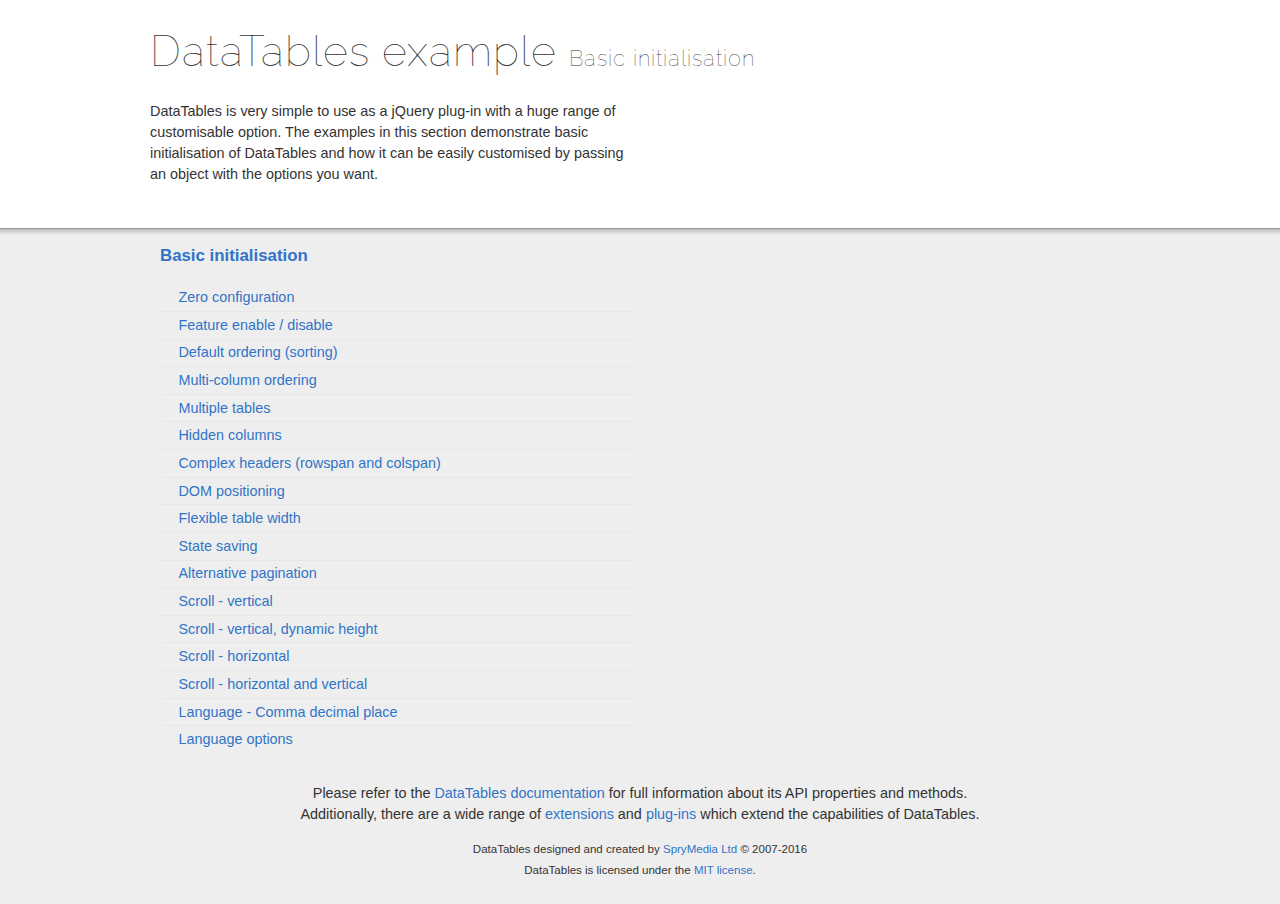
<file: display/javascript/DataTables-1.10.12/examples/basic_init/index.html>
<!DOCTYPE html>
<html>
<head>
	<meta charset="utf-8">
	<link rel="shortcut icon" type="image/ico" href="http://www.datatables.net/favicon.ico">
	<meta name="viewport" content="initial-scale=1.0, maximum-scale=2.0">
	<link rel="stylesheet" type="text/css" href="../resources/syntax/shCore.css">
	<link rel="stylesheet" type="text/css" href="../resources/demo.css">
	<script type="text/javascript" language="javascript" src="//code.jquery.com/jquery-1.12.3.min.js">
	</script>
	<script type="text/javascript" language="javascript" src="../resources/syntax/shCore.js">
	</script>
	<script type="text/javascript" language="javascript" src="../resources/demo.js">
	</script>
	<title>DataTables examples - Basic initialisation</title>
</head>
<body class="dt-example">
	<div class="container">
		<section>
			<h1>DataTables example <span>Basic initialisation</span></h1>
			<div class="info">
				<p>DataTables is very simple to use as a jQuery plug-in with a huge range of customisable option. The examples in this section demonstrate basic initialisation of
				DataTables and how it can be easily customised by passing an object with the options you want.</p>
			</div>
		</section>
	</div>
	<section>
		<div class="footer">
			<div class="gradient"></div>
			<div class="liner">
				<div class="toc">
					<div class="toc-group">
						<h3><a href="./index.html">Basic initialisation</a></h3>
						<ul class="toc">
							<li>
								<a href="./zero_configuration.html">Zero configuration</a>
							</li>
							<li>
								<a href="./filter_only.html">Feature enable / disable</a>
							</li>
							<li>
								<a href="./table_sorting.html">Default ordering (sorting)</a>
							</li>
							<li>
								<a href="./multi_col_sort.html">Multi-column ordering</a>
							</li>
							<li>
								<a href="./multiple_tables.html">Multiple tables</a>
							</li>
							<li>
								<a href="./hidden_columns.html">Hidden columns</a>
							</li>
							<li>
								<a href="./complex_header.html">Complex headers (rowspan and colspan)</a>
							</li>
							<li>
								<a href="./dom.html">DOM positioning</a>
							</li>
							<li>
								<a href="./flexible_width.html">Flexible table width</a>
							</li>
							<li>
								<a href="./state_save.html">State saving</a>
							</li>
							<li>
								<a href="./alt_pagination.html">Alternative pagination</a>
							</li>
							<li>
								<a href="./scroll_y.html">Scroll - vertical</a>
							</li>
							<li>
								<a href="./scroll_y_dynamic.html">Scroll - vertical, dynamic height</a>
							</li>
							<li>
								<a href="./scroll_x.html">Scroll - horizontal</a>
							</li>
							<li>
								<a href="./scroll_xy.html">Scroll - horizontal and vertical</a>
							</li>
							<li>
								<a href="./comma-decimal.html">Language - Comma decimal place</a>
							</li>
							<li>
								<a href="./language.html">Language options</a>
							</li>
						</ul>
					</div>
				</div>
				<div class="epilogue">
					<p>Please refer to the <a href="http://www.datatables.net">DataTables documentation</a> for full information about its API properties and methods.<br>
					Additionally, there are a wide range of <a href="http://www.datatables.net/extensions">extensions</a> and <a href=
					"http://www.datatables.net/plug-ins">plug-ins</a> which extend the capabilities of DataTables.</p>
					<p class="copyright">DataTables designed and created by <a href="http://www.sprymedia.co.uk">SpryMedia Ltd</a> © 2007-2016<br>
					DataTables is licensed under the <a href="http://www.datatables.net/mit">MIT license</a>.</p>
				</div>
			</div>
		</div>
	</section>
</body>
</html>
</file>
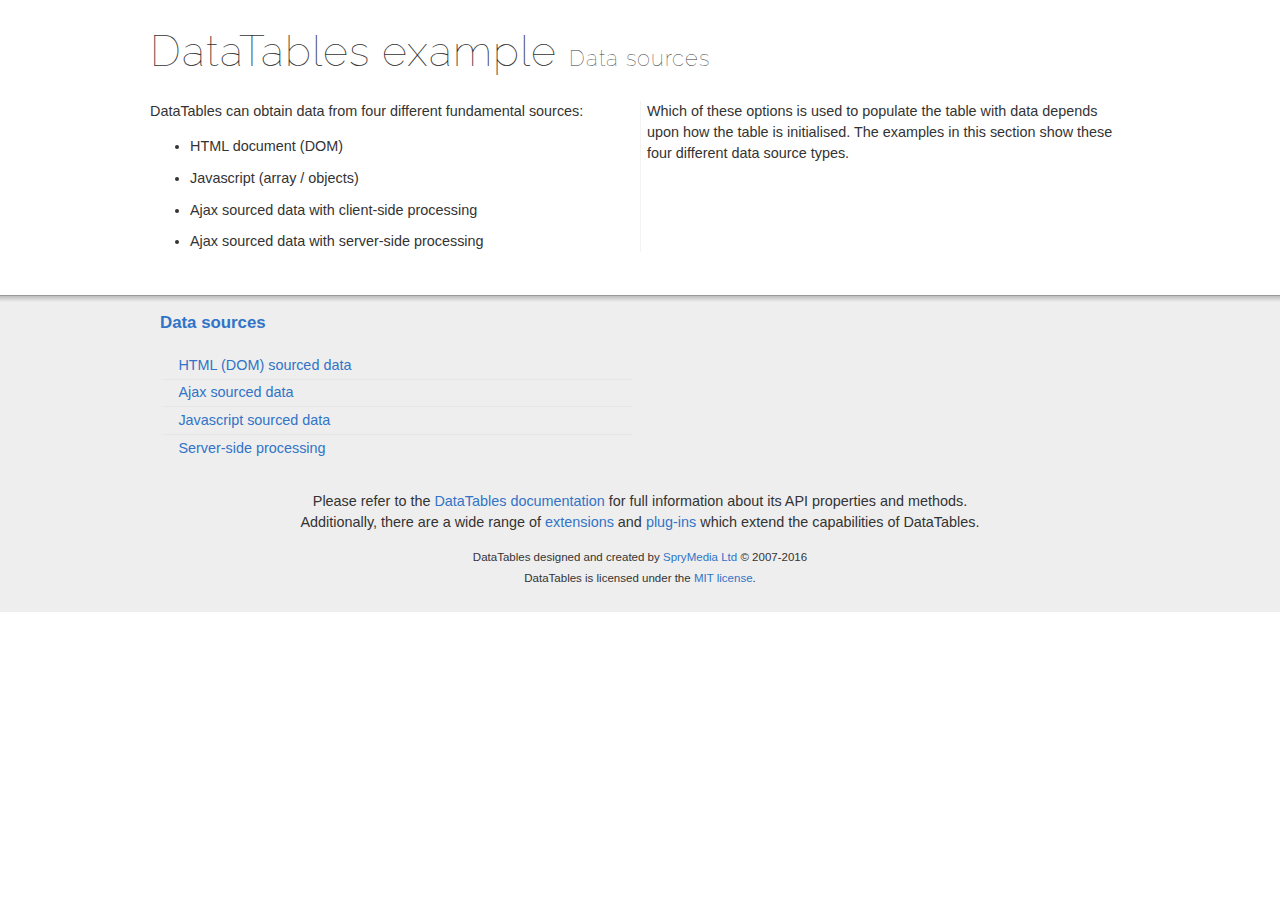
<file: display/javascript/DataTables-1.10.12/examples/data_sources/index.html>
<!DOCTYPE html>
<html>
<head>
	<meta charset="utf-8">
	<link rel="shortcut icon" type="image/ico" href="http://www.datatables.net/favicon.ico">
	<meta name="viewport" content="initial-scale=1.0, maximum-scale=2.0">
	<link rel="stylesheet" type="text/css" href="../resources/syntax/shCore.css">
	<link rel="stylesheet" type="text/css" href="../resources/demo.css">
	<script type="text/javascript" language="javascript" src="//code.jquery.com/jquery-1.12.3.min.js">
	</script>
	<script type="text/javascript" language="javascript" src="../resources/syntax/shCore.js">
	</script>
	<script type="text/javascript" language="javascript" src="../resources/demo.js">
	</script>
	<title>DataTables examples - Data sources</title>
</head>
<body class="dt-example">
	<div class="container">
		<section>
			<h1>DataTables example <span>Data sources</span></h1>
			<div class="info">
				<p>DataTables can obtain data from four different fundamental sources:</p>
				<ul class="markdown">
					<li>HTML document (DOM)</li>
					<li>Javascript (array / objects)</li>
					<li>Ajax sourced data with client-side processing</li>
					<li>Ajax sourced data with server-side processing</li>
				</ul>
				<p>Which of these options is used to populate the table with data depends upon how the table is initialised. The examples in this section show these four different
				data source types.</p>
			</div>
		</section>
	</div>
	<section>
		<div class="footer">
			<div class="gradient"></div>
			<div class="liner">
				<div class="toc">
					<div class="toc-group">
						<h3><a href="./index.html">Data sources</a></h3>
						<ul class="toc">
							<li>
								<a href="./dom.html">HTML (DOM) sourced data</a>
							</li>
							<li>
								<a href="./ajax.html">Ajax sourced data</a>
							</li>
							<li>
								<a href="./js_array.html">Javascript sourced data</a>
							</li>
							<li>
								<a href="./server_side.html">Server-side processing</a>
							</li>
						</ul>
					</div>
				</div>
				<div class="epilogue">
					<p>Please refer to the <a href="http://www.datatables.net">DataTables documentation</a> for full information about its API properties and methods.<br>
					Additionally, there are a wide range of <a href="http://www.datatables.net/extensions">extensions</a> and <a href=
					"http://www.datatables.net/plug-ins">plug-ins</a> which extend the capabilities of DataTables.</p>
					<p class="copyright">DataTables designed and created by <a href="http://www.sprymedia.co.uk">SpryMedia Ltd</a> © 2007-2016<br>
					DataTables is licensed under the <a href="http://www.datatables.net/mit">MIT license</a>.</p>
				</div>
			</div>
		</div>
	</section>
</body>
</html>
</file>
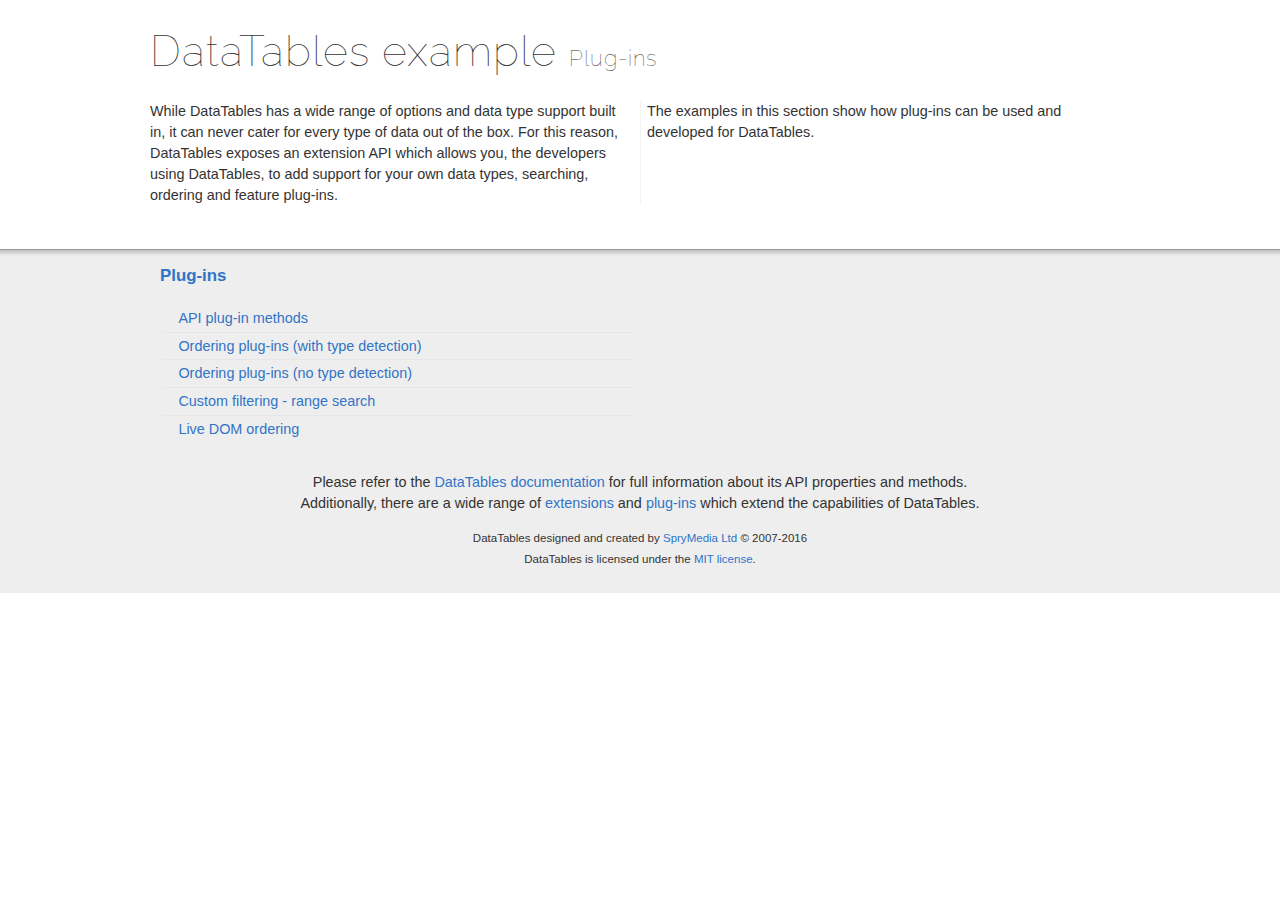
<file: display/javascript/DataTables-1.10.12/examples/plug-ins/index.html>
<!DOCTYPE html>
<html>
<head>
	<meta charset="utf-8">
	<link rel="shortcut icon" type="image/ico" href="http://www.datatables.net/favicon.ico">
	<meta name="viewport" content="initial-scale=1.0, maximum-scale=2.0">
	<link rel="stylesheet" type="text/css" href="../resources/syntax/shCore.css">
	<link rel="stylesheet" type="text/css" href="../resources/demo.css">
	<script type="text/javascript" language="javascript" src="//code.jquery.com/jquery-1.12.3.min.js">
	</script>
	<script type="text/javascript" language="javascript" src="../resources/syntax/shCore.js">
	</script>
	<script type="text/javascript" language="javascript" src="../resources/demo.js">
	</script>
	<title>DataTables examples - Plug-ins</title>
</head>
<body class="dt-example">
	<div class="container">
		<section>
			<h1>DataTables example <span>Plug-ins</span></h1>
			<div class="info">
				<p>While DataTables has a wide range of options and data type support built in, it can never cater for every type of data out of the box. For this reason,
				DataTables exposes an extension API which allows you, the developers using DataTables, to add support for your own data types, searching, ordering and feature
				plug-ins.</p>
				<p>The examples in this section show how plug-ins can be used and developed for DataTables.</p>
			</div>
		</section>
	</div>
	<section>
		<div class="footer">
			<div class="gradient"></div>
			<div class="liner">
				<div class="toc">
					<div class="toc-group">
						<h3><a href="./index.html">Plug-ins</a></h3>
						<ul class="toc">
							<li>
								<a href="./api.html">API plug-in methods</a>
							</li>
							<li>
								<a href="./sorting_auto.html">Ordering plug-ins (with type detection)</a>
							</li>
							<li>
								<a href="./sorting_manual.html">Ordering plug-ins (no type detection)</a>
							</li>
							<li>
								<a href="./range_filtering.html">Custom filtering - range search</a>
							</li>
							<li>
								<a href="./dom_sort.html">Live DOM ordering</a>
							</li>
						</ul>
					</div>
				</div>
				<div class="epilogue">
					<p>Please refer to the <a href="http://www.datatables.net">DataTables documentation</a> for full information about its API properties and methods.<br>
					Additionally, there are a wide range of <a href="http://www.datatables.net/extensions">extensions</a> and <a href=
					"http://www.datatables.net/plug-ins">plug-ins</a> which extend the capabilities of DataTables.</p>
					<p class="copyright">DataTables designed and created by <a href="http://www.sprymedia.co.uk">SpryMedia Ltd</a> © 2007-2016<br>
					DataTables is licensed under the <a href="http://www.datatables.net/mit">MIT license</a>.</p>
				</div>
			</div>
		</div>
	</section>
</body>
</html>
</file>
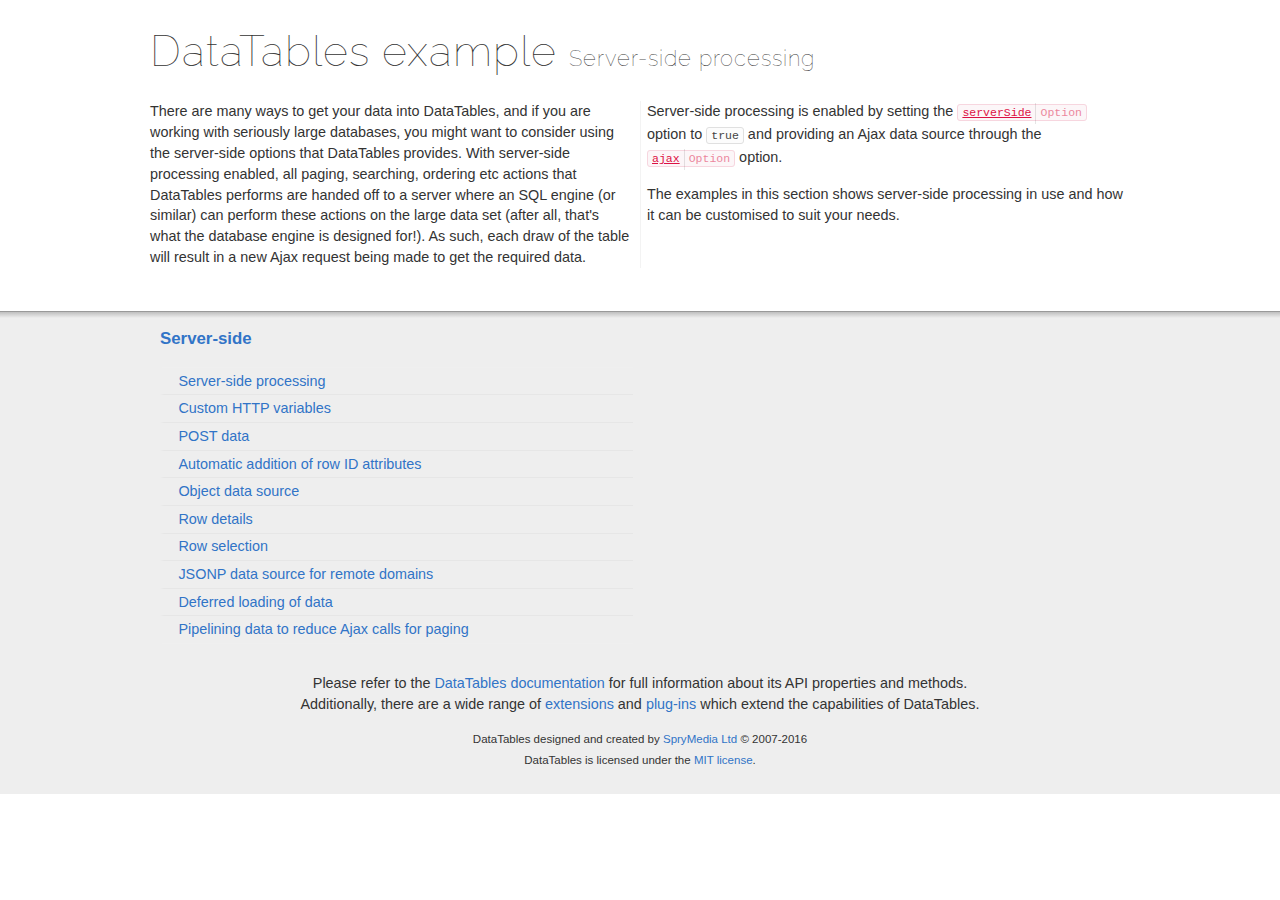
<file: display/javascript/DataTables-1.10.12/examples/server_side/index.html>
<!DOCTYPE html>
<html>
<head>
	<meta charset="utf-8">
	<link rel="shortcut icon" type="image/ico" href="http://www.datatables.net/favicon.ico">
	<meta name="viewport" content="initial-scale=1.0, maximum-scale=2.0">
	<link rel="stylesheet" type="text/css" href="../resources/syntax/shCore.css">
	<link rel="stylesheet" type="text/css" href="../resources/demo.css">
	<script type="text/javascript" language="javascript" src="//code.jquery.com/jquery-1.12.3.min.js">
	</script>
	<script type="text/javascript" language="javascript" src="../resources/syntax/shCore.js">
	</script>
	<script type="text/javascript" language="javascript" src="../resources/demo.js">
	</script>
	<title>DataTables examples - Server-side processing</title>
</head>
<body class="dt-example">
	<div class="container">
		<section>
			<h1>DataTables example <span>Server-side processing</span></h1>
			<div class="info">
				<p>There are many ways to get your data into DataTables, and if you are working with seriously large databases, you might want to consider using the server-side
				options that DataTables provides. With server-side processing enabled, all paging, searching, ordering etc actions that DataTables performs are handed off to a
				server where an SQL engine (or similar) can perform these actions on the large data set (after all, that's what the database engine is designed for!). As such,
				each draw of the table will result in a new Ajax request being made to get the required data.</p>
				<p>Server-side processing is enabled by setting the <a href="//datatables.net/reference/option/serverSide"><code class="option" title=
				"DataTables initialisation option">serverSide</code></a> option to <code>true</code> and providing an Ajax data source through the <a href=
				"//datatables.net/reference/option/ajax"><code class="option" title="DataTables initialisation option">ajax</code></a> option.</p>
				<p>The examples in this section shows server-side processing in use and how it can be customised to suit your needs.</p>
			</div>
		</section>
	</div>
	<section>
		<div class="footer">
			<div class="gradient"></div>
			<div class="liner">
				<div class="toc">
					<div class="toc-group">
						<h3><a href="./index.html">Server-side</a></h3>
						<ul class="toc">
							<li>
								<a href="./simple.html">Server-side processing</a>
							</li>
							<li>
								<a href="./custom_vars.html">Custom HTTP variables</a>
							</li>
							<li>
								<a href="./post.html">POST data</a>
							</li>
							<li>
								<a href="./ids.html">Automatic addition of row ID attributes</a>
							</li>
							<li>
								<a href="./object_data.html">Object data source</a>
							</li>
							<li>
								<a href="./row_details.html">Row details</a>
							</li>
							<li>
								<a href="./select_rows.html">Row selection</a>
							</li>
							<li>
								<a href="./jsonp.html">JSONP data source for remote domains</a>
							</li>
							<li>
								<a href="./defer_loading.html">Deferred loading of data</a>
							</li>
							<li>
								<a href="./pipeline.html">Pipelining data to reduce Ajax calls for paging</a>
							</li>
						</ul>
					</div>
				</div>
				<div class="epilogue">
					<p>Please refer to the <a href="http://www.datatables.net">DataTables documentation</a> for full information about its API properties and methods.<br>
					Additionally, there are a wide range of <a href="http://www.datatables.net/extensions">extensions</a> and <a href=
					"http://www.datatables.net/plug-ins">plug-ins</a> which extend the capabilities of DataTables.</p>
					<p class="copyright">DataTables designed and created by <a href="http://www.sprymedia.co.uk">SpryMedia Ltd</a> © 2007-2016<br>
					DataTables is licensed under the <a href="http://www.datatables.net/mit">MIT license</a>.</p>
				</div>
			</div>
		</div>
	</section>
</body>
</html>
</file>
<file: plugins/fpdf17/fpdf.css>
body {font-family:"Times New Roman",serif}
h1 {font:bold 135% Arial,sans-serif; color:#4000A0; margin-bottom:0.9em}
h2 {font:bold 100% Arial,sans-serif; color:#900000; margin-top:1.5em}
dl.param dt {text-decoration:underline}
dl.param dd {margin-top:1em; margin-bottom:1em}
dl.param ul {margin-top:1em; margin-bottom:1em}
tt, code, kbd {font-family:"Courier New",Courier,monospace; font-size:82%}
div.source {margin-top:1.4em; margin-bottom:1.3em}
div.source pre {display:table; border:1px solid #24246A; width:100%; margin:0em; font-family:inherit; font-size:100%}
div.source code {display:block; border:1px solid #C5C5EC; background-color:#F0F5FF; padding:6px; color:#000000}
div.doc-source {margin-top:1.4em; margin-bottom:1.3em}
div.doc-source pre {display:table; width:100%; margin:0em; font-family:inherit; font-size:100%}
div.doc-source code {display:block; background-color:#E0E0E0; padding:4px}
.kw {color:#000080; font-weight:bold}
.str {color:#CC0000}
.cmt {color:#008000}
p.demo {text-align:center; margin-top:-0.9em}
a.demo {text-decoration:none; font-weight:bold; color:#0000CC}
a.demo:link {text-decoration:none; font-weight:bold; color:#0000CC}
a.demo:hover {text-decoration:none; font-weight:bold; color:#0000FF}
a.demo:active {text-decoration:none; font-weight:bold; color:#0000FF}
</file>
<file: plugins/openoffice_generation_v0_2/doc/css/styles.css>
body, table, select, option, input, textarea {
font-family: Verdana, Arial, sans-serif;
}

body {
margin-top: 50px;
text-align: center;
background-color: #FFFFFF;
background: url('../imgs/logonew.gif') center bottom no-repeat;
padding-bottom: 30px;
}

div.body {
text-align: left;
width: 750px;
font-size: 0.7em;
margin: 0 auto;
}

h1 {
text-align: right;
font-size: 2em;
color: #333399;
margin: 0;
padding: 0.1em;
}

h2 {
text-align: right;
font-size: 1.5em;
color: #9999FF;
margin: 0;
padding: 0.2em;
padding-bottom: 1em;
border-bottom: 1px solid #999999;
}

h1 span {
font-size: 0.5em;
font-style: italic;
}

img.titre {
float: left;
}

a:visited {
color: #9999FF;
}

a:hover {
color: #009900;
}

/**
 * Le menu
 */
#menu {
list-style: none;
margin: 0;
padding: 0;
font-weight: bold;
font-size: 1.2em;
}

#menu li {
float: left;
width: 16.6666667%;
background-color: #EEEEFF;
}

#menu a {
display: block;
text-align: center;
text-decoration: none;
border-bottom: 1px solid #999999;
}

#menu a:visited {
color: #0000FF;
}

#menu .ici a {
color: #009900;
}

#menu a:hover {
background-color: #CCCCFF;
color: #EEEEFF;
}

#contenu {
clear: both;
}

#contenu .gauche {
float: left;
width: 70%;
font-size: 1.1em;
text-align: justify;
margin-top: 1em;
}

#contenu .droite {
float: right;
margin-top: 1em;
width: 25%;
}


/**
 * Le contenu de droite
 */
#contenu .droite div {
border-left: 1px solid #CCCCCC;
text-align: justify;
margin-bottom: 1em;
}

#contenu .droite h4 {
margin: 0;
font-size: 0.9em;
padding: 3% 25% 3% 2%;
background-color: #FFFFEE;
border-bottom: 1px solid #999999;
border-right: 1px solid #999999;
border-top: 1px solid #CCCCCC;
background-image: url('../imgs/notes.jpg');
background-position: top right;
background-repeat: no-repeat;
}

/**
 * Le contenu de gauche
 */
#contenu code {
display: block;
padding: 0.2em;
background-color: #EEEEEE;
border: 1px solid #999999;
margin: 1em 0;
font-size: 1em;
}

#contenu .gauche > code {
font-size: 1.3em;
}

#contenu .gauche h4 {
border-bottom: 1px solid #CCCCCC;
font-size: 1em;
color: #999999;
}

#contenu h3 {
text-align: center;
margin: 0;
font-size: 1.2em;
padding-bottom: 55px;
}

h3.m1 {
background: url('../imgs/home.jpg') center bottom no-repeat;
}
h3.m2 {
background: url('../imgs/install.jpg') center bottom no-repeat;
}
h3.m4 {
background: url('../imgs/clipboard.jpg') center bottom no-repeat;
}
h3.m5 {
background: url('../imgs/forum.jpg') center bottom no-repeat;
}
h3.m6 {
background: url('../imgs/notepad.jpg') center bottom no-repeat;
}

div.iframe {
overflow: auto;
width: 100%;
height: 550px;
}

iframe {
border: 0;
width: 100%;
height: 500px;
clear: left;
}

/**
 * Le bas du site
 */
div.bottom {
clear: both;
border-top: 1px solid #CCCCCC;
color: #555555;
margin-top: 1em;
padding-right: 25px;
background: url('../imgs/fleche.jpg') right center no-repeat;
}

div.bottom p {
text-align: right;
margin: 0;
padding: 0;
}
</file>
<file: display/javascript/DataTables-1.10.12/examples/resources/syntax/shCore.css>
/**
 * SyntaxHighlighter
 * http://alexgorbatchev.com/SyntaxHighlighter
 *
 * SyntaxHighlighter is donationware. If you are using it, please donate.
 * http://alexgorbatchev.com/SyntaxHighlighter/donate.html
 *
 * @version
 * 3.0.83 (July 02 2010)
 * 
 * @copyright
 * Copyright (C) 2004-2010 Alex Gorbatchev.
 *
 * @license
 * Dual licensed under the MIT and GPL licenses.
 */
.syntaxhighlighter a,
.syntaxhighlighter div,
.syntaxhighlighter code,
.syntaxhighlighter table,
.syntaxhighlighter table td,
.syntaxhighlighter table tr,
.syntaxhighlighter table tbody,
.syntaxhighlighter table thead,
.syntaxhighlighter table caption,
.syntaxhighlighter textarea {
  -moz-border-radius: 0 0 0 0 !important;
  -webkit-border-radius: 0 0 0 0 !important;
  background: none !important;
  border: 0 !important;
  bottom: auto !important;
  float: none !important;
  height: auto !important;
  left: auto !important;
  line-height: 1.1em !important;
  margin: 0 !important;
  outline: 0 !important;
  overflow: visible !important;
  padding: 0 !important;
  position: static !important;
  right: auto !important;
  text-align: left !important;
  top: auto !important;
  vertical-align: baseline !important;
  width: auto !important;
  box-sizing: content-box !important;
  font-family: "Source Code Pro","Consolas","Monaco","Bitstream Vera Sans Mono","Courier New",Courier,monospace !important;
  font-weight: normal !important;
  font-style: normal !important;
  font-size: 1em !important;
  min-height: inherit !important;
  min-height: auto !important;
  white-space: nowrap;
}

.syntaxhighlighter {
  width: 100% !important;
  margin: 1em 0 1em 0 !important;
  position: relative !important;
  overflow: auto !important;
  font-size: 1em !important;
  clear: both;

  box-shadow: inset 0 0 3px #555;
  padding: 5px 3px;
  background: #f8f8f8 !important;
  box-sizing: border-box;
}
.syntaxhighlighter.source {
  overflow: hidden !important;
}
.syntaxhighlighter .bold {
  font-weight: bold !important;
}
.syntaxhighlighter .italic {
  font-style: italic !important;
}
.syntaxhighlighter .line {
  white-space: nowrap !important;
}
.syntaxhighlighter table {
  width: 100% !important;
}
.syntaxhighlighter table caption {
  text-align: left !important;
  padding: .5em 0 0.5em 1em !important;
}
.syntaxhighlighter table td.code {
  width: 100% !important;
}
.syntaxhighlighter table td.code .container {
  position: relative !important;
}
.syntaxhighlighter table td.code .container textarea {
  box-sizing: border-box !important;
  position: absolute !important;
  left: 0 !important;
  top: 0 !important;
  width: 100% !important;
  height: 100% !important;
  border: none !important;
  background: white !important;
  padding-left: 1em !important;
  overflow: hidden !important;
  white-space: pre !important;
}
.syntaxhighlighter table td.gutter .line {
  text-align: right !important;
  padding: 2px 0.5em 2px 1em !important;
}
.syntaxhighlighter table td.code .line {
  padding: 2px 1em !important;
}
.syntaxhighlighter.nogutter td.code .container textarea, .syntaxhighlighter.nogutter td.code .line {
  padding-left: 0em !important;
}
.syntaxhighlighter.show {
  display: block !important;
}
.syntaxhighlighter.collapsed table {
  display: none !important;
}
.syntaxhighlighter.collapsed .toolbar {
  padding: 0.1em 0.8em 0em 0.8em !important;
  font-size: 1em !important;
  position: static !important;
  width: auto !important;
  height: auto !important;
}
.syntaxhighlighter.collapsed .toolbar span {
  display: inline !important;
  margin-right: 1em !important;
}
.syntaxhighlighter.collapsed .toolbar span a {
  padding: 0 !important;
  display: none !important;
}
.syntaxhighlighter.collapsed .toolbar span a.expandSource {
  display: inline !important;
}
.syntaxhighlighter .toolbar {
  position: absolute !important;
  right: 10px !important;
  top: 0 !important;
  font-size: 10px !important;
  z-index: 7 !important;
}
.syntaxhighlighter .toolbar span.title {
  display: inline !important;
}
.syntaxhighlighter .toolbar a {
  display: block !important;
  text-align: center !important;
  text-decoration: none !important;
  padding-top: 1px !important;
}
.syntaxhighlighter .toolbar a.expandSource {
  display: none !important;
}
.syntaxhighlighter.ie {
  font-size: .9em !important;
  padding: 1px 0 1px 0 !important;
}
.syntaxhighlighter.ie .toolbar {
  line-height: 8px !important;
}
.syntaxhighlighter.ie .toolbar a {
  padding-top: 0px !important;
}
.syntaxhighlighter.printing .line.alt1 .content,
.syntaxhighlighter.printing .line.alt2 .content,
.syntaxhighlighter.printing .line.highlighted .number,
.syntaxhighlighter.printing .line.highlighted.alt1 .content,
.syntaxhighlighter.printing .line.highlighted.alt2 .content {
  background: none !important;
}
.syntaxhighlighter.printing .line .number {
  color: #bbbbbb !important;
}
.syntaxhighlighter.printing .line .content {
  color: black !important;
}
.syntaxhighlighter.printing .toolbar {
  display: none !important;
}
.syntaxhighlighter.printing a {
  text-decoration: none !important;
}
.syntaxhighlighter.printing .plain, .syntaxhighlighter.printing .plain a {
  color: black !important;
}
.syntaxhighlighter.printing .comments, .syntaxhighlighter.printing .comments a {
  color: #008200 !important;
}
.syntaxhighlighter.printing .string, .syntaxhighlighter.printing .string a {
  color: blue !important;
}
.syntaxhighlighter.printing .keyword {
  color: #006699 !important;
  font-weight: bold !important;
}
.syntaxhighlighter.printing .preprocessor {
  color: gray !important;
}
.syntaxhighlighter.printing .variable {
  color: #aa7700 !important;
}
.syntaxhighlighter.printing .value {
  color: #009900 !important;
}
.syntaxhighlighter.printing .functions {
  color: #ff1493 !important;
}
.syntaxhighlighter.printing .constants {
  color: #0066cc !important;
}
.syntaxhighlighter.printing .script {
  font-weight: bold !important;
}
.syntaxhighlighter.printing .color1, .syntaxhighlighter.printing .color1 a {
  color: gray !important;
}
.syntaxhighlighter.printing .color2, .syntaxhighlighter.printing .color2 a {
  color: #ff1493 !important;
}
.syntaxhighlighter.printing .color3, .syntaxhighlighter.printing .color3 a {
  color: red !important;
}
.syntaxhighlighter.printing .break, .syntaxhighlighter.printing .break a {
  color: black !important;
}



/**
 * SyntaxHighlighter
 * http://alexgorbatchev.com/SyntaxHighlighter
 *
 * SyntaxHighlighter is donationware. If you are using it, please donate.
 * http://alexgorbatchev.com/SyntaxHighlighter/donate.html
 *
 * @version
 * 3.0.83 (July 02 2010)
 * 
 * @copyright
 * Copyright (C) 2004-2010 Alex Gorbatchev.
 *
 * @license
 * Dual licensed under the MIT and GPL licenses.
 */
.syntaxhighlighter {
  font-size: 13px !important;
  overflow: visible !important;
}
.syntaxhighlighter .line.alt1 {
  background-color: white !important;
}
.syntaxhighlighter .line.alt2 {
  background-color: #F8F8F8 !important;
}
.syntaxhighlighter .line.highlighted.alt1, .syntaxhighlighter .line.highlighted.alt2 {
  background-color: #e0e0e0 !important;
}
.syntaxhighlighter .line.highlighted.number {
  color: black !important;
}
.syntaxhighlighter table caption {
  color: black !important;
}
.syntaxhighlighter .gutter {
}
.syntaxhighlighter .gutter div {
  color: #5C5C5C !important;
}
.syntaxhighlighter .gutter .line.alt1, .syntaxhighlighter  .gutter .line.alt2 {
  background-color: transparent !important;
}
.odd .syntaxhighlighter .gutter .line.alt1, .odd .syntaxhighlighter  .gutter .line.alt2 {
  background-color: #F2F2F2 !important;
}
.syntaxhighlighter .gutter .line {
  border-right: 3px solid #4E6CA3 !important;
}
.syntaxhighlighter .gutter .line.highlighted {
  background-color: #4E6CA3 !important;
  color: white !important;
}
.syntaxhighlighter.printing .line .content {
  border: none !important;
}
.syntaxhighlighter.collapsed {
  overflow: visible !important;
}
.syntaxhighlighter.collapsed .toolbar {
  color: blue !important;
  background: white !important;
  border: 1px solid #4E6CA3 !important;
}
.syntaxhighlighter.collapsed .toolbar a {
  color: blue !important;
}
.syntaxhighlighter.collapsed .toolbar a:hover {
  color: red !important;
}
.syntaxhighlighter .toolbar {
  color: white !important;
  border: none !important;
}
.syntaxhighlighter .toolbar a {
  font: 100%/1.45em "Lucida Grande", Verdana, Arial, Helvetica, sans-serif !important;
  color: white !important;
  background: #4E6CA3 !important;
  float: right !important;
  padding: 2px 5px !important;
  clear: both;
}
.syntaxhighlighter .toolbar a:hover {
  color: #b7c5df !important;
  background: #39568b !important;
}
.syntaxhighlighter .plain, .syntaxhighlighter .plain a {
  color: black !important;
}
.syntaxhighlighter .comments, .syntaxhighlighter .comments a {
  color: #008200 !important;
}
.syntaxhighlighter .string, .syntaxhighlighter .string a {
  color: blue !important;
}
.syntaxhighlighter .keyword {
  color: #006699 !important;
}
.syntaxhighlighter .preprocessor {
  color: gray !important;
}
.syntaxhighlighter .variable {
  color: #aa7700 !important;
}
.syntaxhighlighter .value {
  color: #009900 !important;
}
.syntaxhighlighter .functions {
  color: #ff1493 !important;
}
.syntaxhighlighter .constants {
  color: #0066cc !important;
}
.syntaxhighlighter .script {
  font-weight: bold !important;
  color: #006699 !important;
  background-color: none !important;
}
.syntaxhighlighter .color1, .syntaxhighlighter .color1 a {
  color: gray !important;
}
.syntaxhighlighter .color2, .syntaxhighlighter .color2 a {
  color: #ff1493 !important;
}
.syntaxhighlighter .color3, .syntaxhighlighter .color3 a {
  color: red !important;
}

.syntaxhighlighter .keyword {
  font-weight: bold !important;
}

.datatables_ref:hover {
	text-decoration: underline;
	cursor: pointer;
	*cursor: hand;
}

.syntaxhighlighter .dtapi {
	color: #069;
}

.syntaxhighlighter .dtapi:hover {
	text-decoration: underline;
	cursor: pointer;
	*cursor: hand;
}

.syntaxhighlighter table {
  table-layout: fixed !important;
}

.syntaxhighlighter table td.gutter {
  width: 46px !important; /* enough for three digits */
}

.syntaxhighlighter table td.code {
  width: auto !important;
  overflow: auto !important;
}
</file>
<file: display/javascript/DataTables-1.10.12/examples/resources/demo.css>
@import url(http://fonts.googleapis.com/css?family=Raleway:100);

body {
	font: 90%/1.45em "Helvetica Neue", HelveticaNeue, Arial, Helvetica, sans-serif;
	margin: 0;
	padding: 0;
	color: #333;
	background-color: #fff;
}

body.dt-example-bootstrap {
	font-family: "Helvetica Neue",Helvetica,Arial,sans-serif;
	font-size: 14px;
	line-height: 1.42857143;
}

div.container {
	max-width: 980px;
	margin: 0 auto;
}

h1 {
	font-family: 'HelveticaNeue-UltraLight', 'Helvetica Neue UltraLight', 'Raleway', 'Helvetica Neue', Arial, Helvetica, sans-serif;
    font-weight: 100;
    letter-spacing: 1px;
	font-size: 3em;
	line-height: 1em;
}

h1 span {
	font-size: 0.5em;
	line-height: 1em;
}

a {
	cursor: pointer;
	color: #3174c7;
	text-decoration: none;
}

p > a:hover {
	text-decoration: underline;
}

div.toc ul {
	color: #4E6CA3;
	list-style-type: none;
	padding-left: 0;
}

div.toc li {
	padding: 0.2em 1em;
	border-left: 4px solid transparent;
	border-bottom: 1px solid #e6e6e6;
}

div.toc li.active {
	border-left: 4px solid #458ae0;
}


div.toc li:first-child {
	border-top: 1px solid #efefef;
}

div.toc li:last-child {
	border-bottom: 1px solid #efefef;
}


div.epilogue {
	text-align: center;
}

p.copyright {
	font-size: 0.8em;
	padding-bottom: 2em;
	margin-bottom: 0;
}

.clear {
	clear: both;
	height: 0;
}


div.info {
	margin-bottom: 2em;

	-webkit-column-count: 2;
	   -moz-column-count: 2;
	    -ms-column-count: 2;
	     -o-column-count: 2;
	column-count: 2;


	-webkit-column-rule: 1px solid #F3F3F3;
	   -moz-column-rule: 1px solid #F3F3F3;
	    -ms-column-rule: 1px solid #F3F3F3;
	     -o-column-rule: 1px solid #F3F3F3;
	column-rule: 1px solid #F3F3F3;
}

div.info > * {
	-webkit-column-break-inside: avoid;
	break-inside: avoid;
}

div.info li {
	margin-top: 0.75em;
}

div.info p:first-child {
	margin-top: 0;
}

div.footer {
	position: relative;
	margin-top: 3em;
	border-top: 1px solid #999;
	background-color: #eee;
}

div.footer > div.liner {
	max-width: 960px;
	margin: 0 auto;
}

div.footer > div.gradient {
	position: absolute;
	top: 0;
	left: 0;
	width: 100%;
	height: 6px;

	background: -moz-linear-gradient(top, rgba(0,0,0,0.2) 0%, rgba(0,0,0,0) 100%); /* FF3.6+ */
	background: -webkit-gradient(linear, left top, left bottom, color-stop(0%,rgba(0,0,0,0.2)), color-stop(100%,rgba(0,0,0,0))); /* Chrome,Safari4+ */
	background: -webkit-linear-gradient(top, rgba(0,0,0,0.2) 0%,rgba(0,0,0,0) 100%); /* Chrome10+,Safari5.1+ */
	background: -o-linear-gradient(top, rgba(0,0,0,0.2) 0%,rgba(0,0,0,0) 100%); /* Opera 11.10+ */
	background: -ms-linear-gradient(top, rgba(0,0,0,0.2) 0%,rgba(0,0,0,0) 100%); /* IE10+ */
	background: linear-gradient(to bottom, rgba(0,0,0,0.2) 0%,rgba(0,0,0,0) 100%); /* W3C */
	filter: progid:DXImageTransform.Microsoft.gradient( startColorstr='#a6000000', endColorstr='#00000000',GradientType=0 ); /* IE6-9 */
}

div.toc {
	-webkit-column-count: 2;
	   -moz-column-count: 2;
	    -ms-column-count: 2;
	     -o-column-count: 2;
	column-count: 2;
}

div.toc-group {
	display: inline-block;
	width: 100%;
}

div.box {
	overflow: auto;
	height: 8em;
	padding: 1em;
	color: #444;
	background-color: #fcfcfc;
	border: 1px solid #e0e0e0;
	margin-bottom: 2em;
}


code {
	font-family: "Source Code Pro", Consolas, Menlo, Monaco, "Courier New", monospace;
	padding: 1px 4px;
	font-size: 0.8em;

	color: #444;
	background-color: #fcfcfc;

	border: 1px solid #e0e0e0;
	-webkit-border-radius: 3px;
	   -moz-border-radius: 3px;
	        border-radius: 3px;
}

code:after {
	display: inline-block;
	border-left: 1px solid rgba( 0, 0, 0, 0.2 );
	margin-left: 4px;
	padding-left: 4px;
	opacity: 0.5;
}

a code {
	text-decoration: underline;
}

code.option {
	color: #D14; /* red */
	background-color: #fcf6f8;
	border: 1px solid #f7d6df;
	white-space: nowrap;
}
code.option:after { content: 'Option'; }

code.path {
	color: #095c05; /* dark green */
	background-color: #eef7ed;
	border: 1px solid #8ccb89;
	white-space: nowrap;
}
code.path:after { content: 'Path'; }

code.tag {
	color: #c29f00; /* yellow */
	background-color: #fff9d7;
	border: 1px solid #ffe700;
	white-space: nowrap;
}
code.tag:after { content: 'Tag'; }

code.api {
	color: #0c199c; /* dark blue */
	background-color: #f4f5fc;
	border: 1px solid #c6cbe9;
	white-space: nowrap;
}
code.api:after { content: 'API'; }

code.type {
	color: #d119cf; /* pink */
	background-color: #faebfa;
	border: 1px solid #f3aef2;
	white-space: nowrap;
}
code.type:after { content: 'Type'; }

code.event {
	color: #2a839e; /* deep aqua */
	background-color: #f5fafb;
	border: 1px solid #a8ddec;
	white-space: nowrap;
}
code.event:after { content: 'Event'; }

code.string {
	color: #c05f1d; /* brown */
	background-color: #f5eee9;
	border: 1px solid #dfc4b2;
	white-space: nowrap;
}
code.string:after { content: 'String'; }

code.field {
	color: #ad1ee8; /* purple */
	background-color: #f9f1fc;
	border: 1px solid #ebc9f7;
	white-space: nowrap;
}
code.field:after { content: 'Field'; }

code.button {
	color: #464e50; /* grey */
	background-color: #f2f7f9;
	border: 1px solid #b8c3c5;
	white-space: nowrap;
}
code.button:after { content: 'Button'; }

code.multiline {
	display: inline-block;
	width: 95%;
}

div.syntaxhighlighter code:after {
	display: none;
}


ul.tabs {
	position: relative;
	top: 1px;
	height: 40px;
	margin: 20px 20px 0 0;
}


ul.tabs li {
	display: block;
	float: left;
	padding: 0 15px;
	height: 40px;
	font-size: 1.2em;
	margin: 0 5px;
	cursor: pointer;
	line-height: 40px;
	color: #121e32;
	border: 1px solid white;
	border-bottom: none;
	margin-top: -1px;
}

ul.tabs li.active {
	border: 1px solid #ccc;
	border-bottom: 1px solid white;
	margin-top: 0;
	border-top-left-radius: 5px;
	border-top-right-radius: 5px;
}

ul.tabs li:hover {
	background-color: #fafafa;
}

ul.tabs li.active:hover {
	background-color: white;
}

div.tabs {
	clear: both;
	margin-top: -1px;
}

div.tabs>div {
	padding: 15px;
	border: 1px solid #ccc;
	display: none;
	border-radius: 5px;
	box-shadow: 2px 2px 2px #bbb;
}

div.tabs>div h1 {
	border-bottom: none;
	margin-top: 1em;
}

div.tabs > div > p:first-child {
	margin-top: 0;
}

div.column_half {
	float: left;
	width: 49%;
	padding-right: 1%;
}


@media only screen and (max-width : 979px) {
	div.container,
	div.footer {
		padding: 0 1em;
	}
}

@media
	screen and (max-width : 767px),
	screen and (max-width : 768px) and (orientation: portrait) {
	div.info {
		-webkit-column-count: 1;
		   -moz-column-count: 1;
		    -ms-column-count: 1;
		     -o-column-count: 1;
		column-count: 1;
	}

	div.toc {
		-webkit-column-count: 1;
		   -moz-column-count: 1;
		    -ms-column-count: 1;
		     -o-column-count: 1;
		column-count: 1;
	}

	h1 span {
		display: block;
	}
}
</file>
<file: plugins/openoffice_generation_v0_2/doc/phpdoc/media/style.css>
.php {
	padding: 1em;
}
/* This will not be executed by IE, so now we have a fix! */
*[class="php-src"], *[class="php"], *[class="listing"] {
	line-height:    0px;
}

body
{
  color:              #000000;
  background-color:   #ffffff;
  background-image:   url("background.png");
  background-repeat:  repeat-y;
  font-family:        tahoma, verdana, arial, sans-serif;
  font-size:          10pt;
  margin:             0;
  padding:            0;
}

a
{
  color:              #000099;
  background-color:   transparent;
  text-decoration:    none;
}

a:hover
{
  text-decoration:    underline;
}

a.menu
{
  color:              #ffffff;
  background-color:   transparent;
}

td
{
  font-size:          10pt;
}

td.header_top
{
  color:              #ffffff;
  background-color:   #9999cc;
  font-size:          16pt;
  font-weight:        bold;
  text-align:         right;
  padding:            10px;
}

td.header_line
{
  color:              #ffffff;
  background-color:   #333366;
}

td.header_menu
{
  color:              #ffffff;
  background-color:   #666699;
  font-size:          8pt;
  text-align:         right;
  padding:            2px;
  padding-right:      5px;
}

td.menu
{
  padding:            2px;
  padding-left:       5px;
}

td.code_border
{
  color:              #000000;
  background-color:   #c0c0c0;
}

td.code
{
  color:              #000000;
  background-color:   #f0f0f0;
}

td.type
{
  font-style:         italic;
}

div.credit
{
  font-size:          8pt;
  text-align:         center;
}

div.package
{
  padding-left:       5px;
}

div.tags
{
  padding-left:       15px;
}

div.function
{
  padding-left:       15px;
}

div.top
{
  font-size:          8pt;
}

div.warning
{
  color:              #ff0000;
  background-color:   transparent;
}

div.description
{
  padding-left:       15px;
}

hr
{
  height:             1px;
  border-style:       solid;
  border-color:       #c0c0c0;
  margin-top:         10px;
  margin-bottom:      10px;
}

span.smalllinenumber
{
  font-size:          8pt;
}

ul {
	margin-left:		0px;
	padding-left:		8px;
}
/* Syntax highlighting */

.src-code { background-color: #f5f5f5; border: 1px solid #ccc9a4; padding: 0px; margin : 0px}
/*.src-code pre {	}*/

.src-comm { color: green; }
.src-id {  }
.src-inc { color: #0000FF; }
.src-key { color: #0000FF; }
.src-num { color: #CC0000; }
.src-str { color: #66cccc; }
.src-sym { font-weight: bold; }
.src-var { }

.src-php { font-weight: bold; }

.src-doc { color: #009999 }
.src-doc-close-template { color: #0000FF }
.src-doc-coretag { color: #0099FF; font-weight: bold }
.src-doc-inlinetag { color: #0099FF }
.src-doc-internal { color: #6699cc }
.src-doc-tag { color: #0080CC }
.src-doc-template { color: #0000FF }
.src-doc-type { font-style: italic }
.src-doc-var { font-style: italic }

.tute-tag { color: #009999 }
.tute-attribute-name { color: #0000FF }
.tute-attribute-value { color: #0099FF }
.tute-entity { font-weight: bold; }
.tute-comment { font-style: italic }
.tute-inline-tag { color: #636311; font-weight: bold }

/* tutorial */

.authors {  }
.author { font-style: italic; font-weight: bold }
.author-blurb { margin: .5em 0em .5em 2em; font-size: 85%; font-weight: normal; font-style: normal }
.example { border: 1px dashed #999999; background-color: #EEEEEE; padding: .5em; }
.listing { border: 1px dashed #999999; background-color: #EEEEEE; padding: .5em; white-space: nowrap; }
.release-info { font-size: 85%; font-style: italic; margin: 1em 0em }
.ref-title-box {  }
.ref-title {  }
.ref-purpose { font-style: italic; color: #666666 }
.ref-synopsis {  }
.title { font-weight: bold; margin: 1em 0em 0em 0em; padding: .25em; border: 2px solid #999999; background-color: #9999CC  }
.cmd-synopsis { margin: 1em 0em }
.cmd-title { font-weight: bold }
.toc { margin-left: 2em; padding-left: 0em }
</file>
<file: plugins/openoffice_generation_v0_2/doxygen/html/tabs.css>
/* tabs styles, based on http://www.alistapart.com/articles/slidingdoors */

DIV.tabs
{
   float            : left;
   width            : 100%;
   background       : url("tab_b.gif") repeat-x bottom;
   margin-bottom    : 4px;
}

DIV.tabs UL
{
   margin           : 0px;
   padding-left     : 10px;
   list-style       : none;
}

DIV.tabs LI, DIV.tabs FORM
{
   display          : inline;
   margin           : 0px;
   padding          : 0px;
}

DIV.tabs FORM
{
   float            : right;
}

DIV.tabs A
{
   float            : left;
   background       : url("tab_r.gif") no-repeat right top;
   border-bottom    : 1px solid #84B0C7;
   font-size        : 80%;
   font-weight      : bold;
   text-decoration  : none;
}

DIV.tabs A:hover
{
   background-position: 100% -150px;
}

DIV.tabs A:link, DIV.tabs A:visited,
DIV.tabs A:active, DIV.tabs A:hover
{
       color: #1A419D;
}

DIV.tabs SPAN
{
   float            : left;
   display          : block;
   background       : url("tab_l.gif") no-repeat left top;
   padding          : 5px 9px;
   white-space      : nowrap;
}

DIV.tabs INPUT
{
   float            : right;
   display          : inline;
   font-size        : 1em;
}

DIV.tabs TD
{
   font-size        : 80%;
   font-weight      : bold;
   text-decoration  : none;
}



/* Commented Backslash Hack hides rule from IE5-Mac \*/
DIV.tabs SPAN {float : none;}
/* End IE5-Mac hack */

DIV.tabs A:hover SPAN
{
   background-position: 0% -150px;
}

DIV.tabs LI.current A
{
   background-position: 100% -150px;
   border-width     : 0px;
}

DIV.tabs LI.current SPAN
{
   background-position: 0% -150px;
   padding-bottom   : 6px;
}

DIV.navpath
{
   background       : none;
   border           : none;
   border-bottom    : 1px solid #84B0C7;
   text-align       : center;
   margin           : 2px;
   padding          : 2px;
}
</file>
<file: plugins/openoffice_generation_v0_2/doxygen/html/doxygen.css>
body, table, div, p, dl {
	font-family: Lucida Grande, Verdana, Geneva, Arial, sans-serif;
	font-size: 12px;
}

/* @group Heading Levels */

h1 {
	text-align: center;
	font-size: 150%;
}

h2 {
	font-size: 120%;
}

h3 {
	font-size: 100%;
}

/* @end */

caption {
	font-weight: bold;
}

div.qindex, div.navtab{
	background-color: #e8eef2;
	border: 1px solid #84b0c7;
	text-align: center;
	margin: 2px;
	padding: 2px;
}

div.qindex, div.navpath {
	width: 100%;
	line-height: 140%;
}

div.navtab {
	margin-right: 15px;
}

/* @group Link Styling */

a {
	color: #153788;
	font-weight: normal;
	text-decoration: none;
}

.contents a:visited {
	color: #1b77c5;
}

a:hover {
	text-decoration: underline;
}

a.qindex {
	font-weight: bold;
}

a.qindexHL {
	font-weight: bold;
	background-color: #6666cc;
	color: #ffffff;
	border: 1px double #9295C2;
}

.contents a.qindexHL:visited {
        color: #ffffff;
}

a.el {
	font-weight: bold;
}

a.elRef {
}

a.code {
}

a.codeRef {
}

/* @end */

dl.el {
	margin-left: -1cm;
}

.fragment {
	font-family: monospace, fixed;
	font-size: 105%;
}

pre.fragment {
	border: 1px solid #CCCCCC;
	background-color: #f5f5f5;
	padding: 4px 6px;
	margin: 4px 8px 4px 2px;
}

div.ah {
	background-color: black;
	font-weight: bold;
	color: #ffffff;
	margin-bottom: 3px;
	margin-top: 3px
}

div.groupHeader {
	margin-left: 16px;
	margin-top: 12px;
	margin-bottom: 6px;
	font-weight: bold;
}

div.groupText {
	margin-left: 16px;
	font-style: italic;
}

body {
	background: white;
	color: black;
	margin-right: 20px;
	margin-left: 20px;
}

td.indexkey {
	background-color: #e8eef2;
	font-weight: bold;
	border: 1px solid #CCCCCC;
	margin: 2px 0px 2px 0;
	padding: 2px 10px;
}

td.indexvalue {
	background-color: #e8eef2;
	border: 1px solid #CCCCCC;
	padding: 2px 10px;
	margin: 2px 0px;
}

tr.memlist {
	background-color: #f0f0f0;
}

p.formulaDsp {
	text-align: center;
}

img.formulaDsp {
	
}

img.formulaInl {
	vertical-align: middle;
}

/* @group Code Colorization */

span.keyword {
	color: #008000
}

span.keywordtype {
	color: #604020
}

span.keywordflow {
	color: #e08000
}

span.comment {
	color: #800000
}

span.preprocessor {
	color: #806020
}

span.stringliteral {
	color: #002080
}

span.charliteral {
	color: #008080
}

span.vhdldigit { 
	color: #ff00ff 
}

span.vhdlchar { 
	color: #000000 
}

span.vhdlkeyword { 
	color: #700070 
}

span.vhdllogic { 
	color: #ff0000 
}

/* @end */

.search {
	color: #003399;
	font-weight: bold;
}

form.search {
	margin-bottom: 0px;
	margin-top: 0px;
}

input.search {
	font-size: 75%;
	color: #000080;
	font-weight: normal;
	background-color: #e8eef2;
}

td.tiny {
	font-size: 75%;
}

.dirtab {
	padding: 4px;
	border-collapse: collapse;
	border: 1px solid #84b0c7;
}

th.dirtab {
	background: #e8eef2;
	font-weight: bold;
}

hr {
	height: 0;
	border: none;
	border-top: 1px solid #666;
}

/* @group Member Descriptions */

.mdescLeft, .mdescRight,
.memItemLeft, .memItemRight,
.memTemplItemLeft, .memTemplItemRight, .memTemplParams {
	background-color: #FAFAFA;
	border: none;
	margin: 4px;
	padding: 1px 0 0 8px;
}

.mdescLeft, .mdescRight {
	padding: 0px 8px 4px 8px;
	color: #555;
}

.memItemLeft, .memItemRight, .memTemplParams {
	border-top: 1px solid #ccc;
}

.memTemplParams {
	color: #606060;
}

/* @end */

/* @group Member Details */

/* Styles for detailed member documentation */

.memtemplate {
	font-size: 80%;
	color: #606060;
	font-weight: normal;
	margin-left: 3px;
}

.memnav {
	background-color: #e8eef2;
	border: 1px solid #84b0c7;
	text-align: center;
	margin: 2px;
	margin-right: 15px;
	padding: 2px;
}

.memitem {
	padding: 0;
}

.memname {
	white-space: nowrap;
	font-weight: bold;
}

.memproto, .memdoc {
	border: 1px solid #84b0c7;	
}

.memproto {
	padding: 0;
	background-color: #d5e1e8;
	font-weight: bold;
	-webkit-border-top-left-radius: 8px;
	-webkit-border-top-right-radius: 8px;
	-moz-border-radius-topleft: 8px;
	-moz-border-radius-topright: 8px;
}

.memdoc {
	padding: 2px 5px;
	background-color: #eef3f5;
	border-top-width: 0;
	-webkit-border-bottom-left-radius: 8px;
	-webkit-border-bottom-right-radius: 8px;
	-moz-border-radius-bottomleft: 8px;
	-moz-border-radius-bottomright: 8px;
}

.paramkey {
	text-align: right;
}

.paramtype {
	white-space: nowrap;
}

.paramname {
	color: #602020;
	white-space: nowrap;
}
.paramname em {
	font-style: normal;
}

/* @end */

/* @group Directory (tree) */

/* for the tree view */

.ftvtree {
	font-family: sans-serif;
	margin: 0.5em;
}

/* these are for tree view when used as main index */

.directory {
	font-size: 9pt;
	font-weight: bold;
}

.directory h3 {
	margin: 0px;
	margin-top: 1em;
	font-size: 11pt;
}

/*
The following two styles can be used to replace the root node title
with an image of your choice.  Simply uncomment the next two styles,
specify the name of your image and be sure to set 'height' to the
proper pixel height of your image.
*/

/*
.directory h3.swap {
	height: 61px;
	background-repeat: no-repeat;
	background-image: url("yourimage.gif");
}
.directory h3.swap span {
	display: none;
}
*/

.directory > h3 {
	margin-top: 0;
}

.directory p {
	margin: 0px;
	white-space: nowrap;
}

.directory div {
	display: none;
	margin: 0px;
}

.directory img {
	vertical-align: -30%;
}

/* these are for tree view when not used as main index */

.directory-alt {
	font-size: 100%;
	font-weight: bold;
}

.directory-alt h3 {
	margin: 0px;
	margin-top: 1em;
	font-size: 11pt;
}

.directory-alt > h3 {
	margin-top: 0;
}

.directory-alt p {
	margin: 0px;
	white-space: nowrap;
}

.directory-alt div {
	display: none;
	margin: 0px;
}

.directory-alt img {
	vertical-align: -30%;
}

/* @end */

address {
	font-style: normal;
	color: #333;
}
</file>
